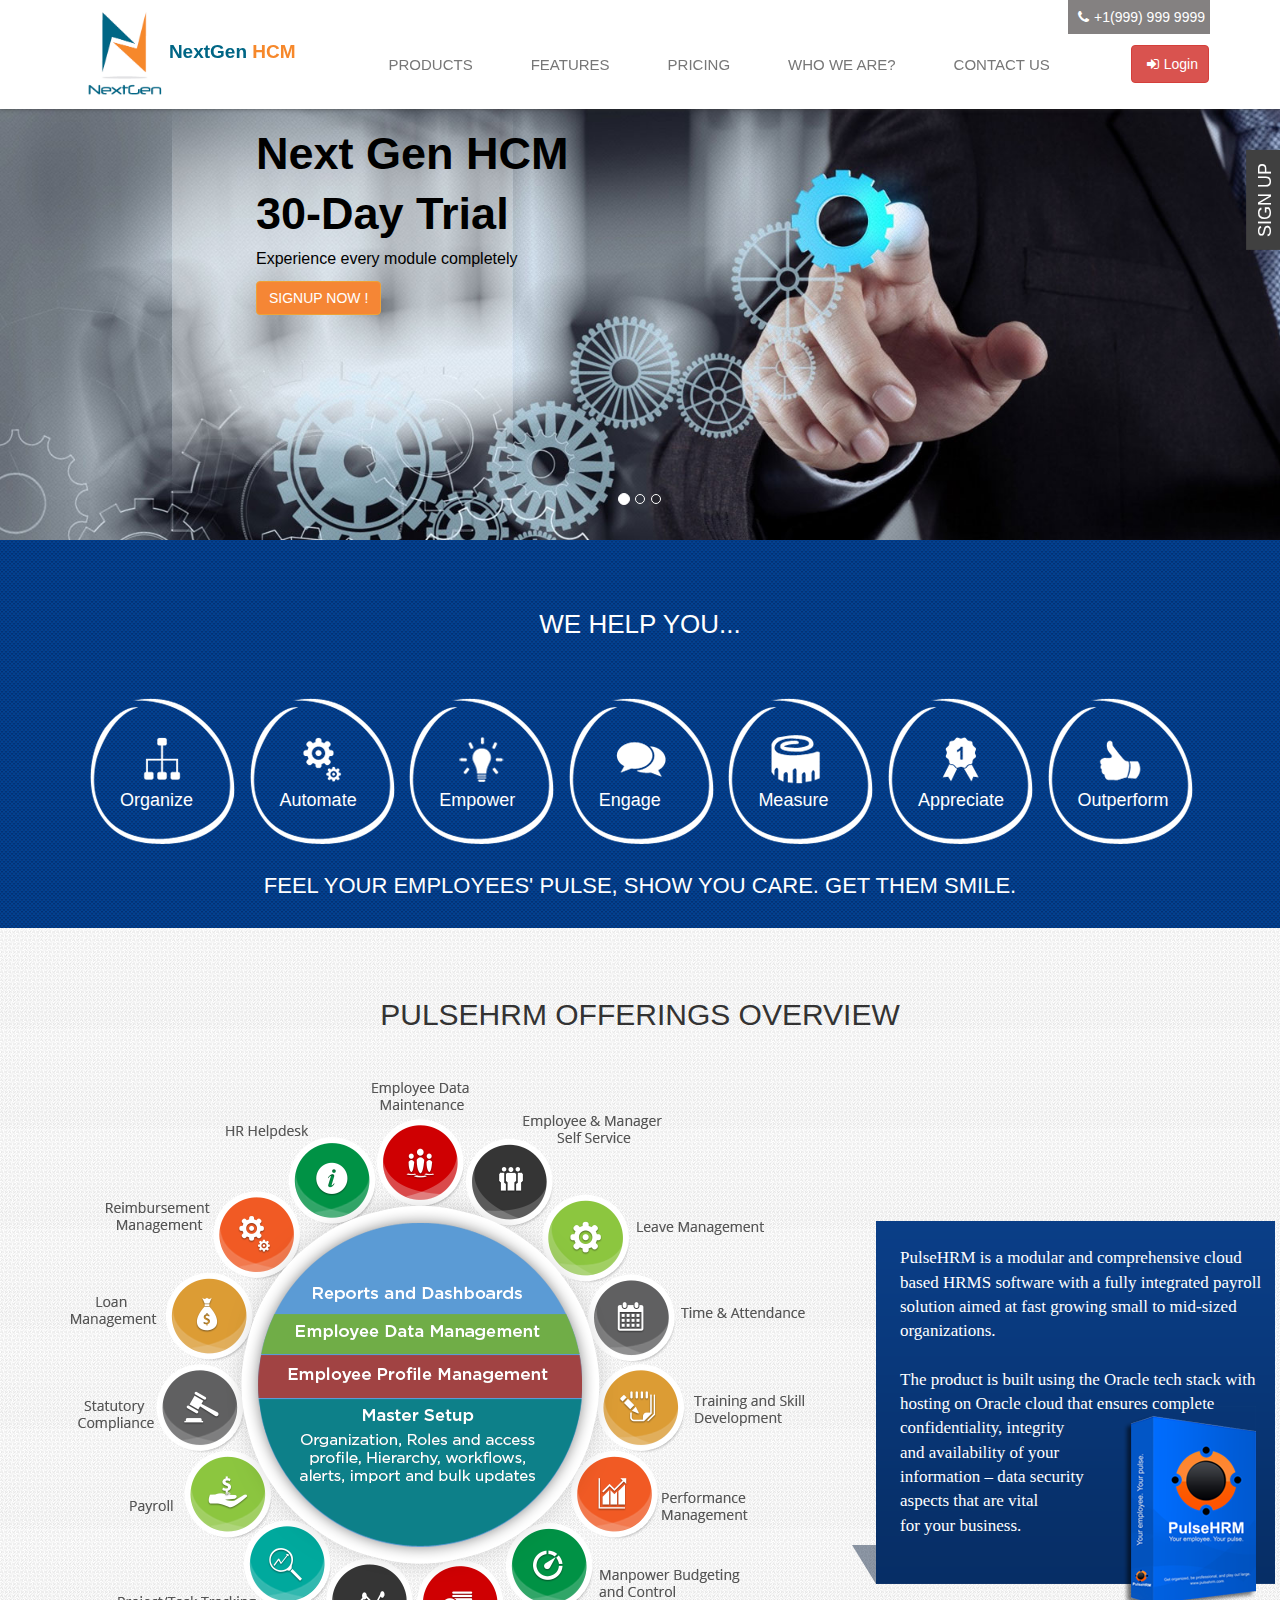
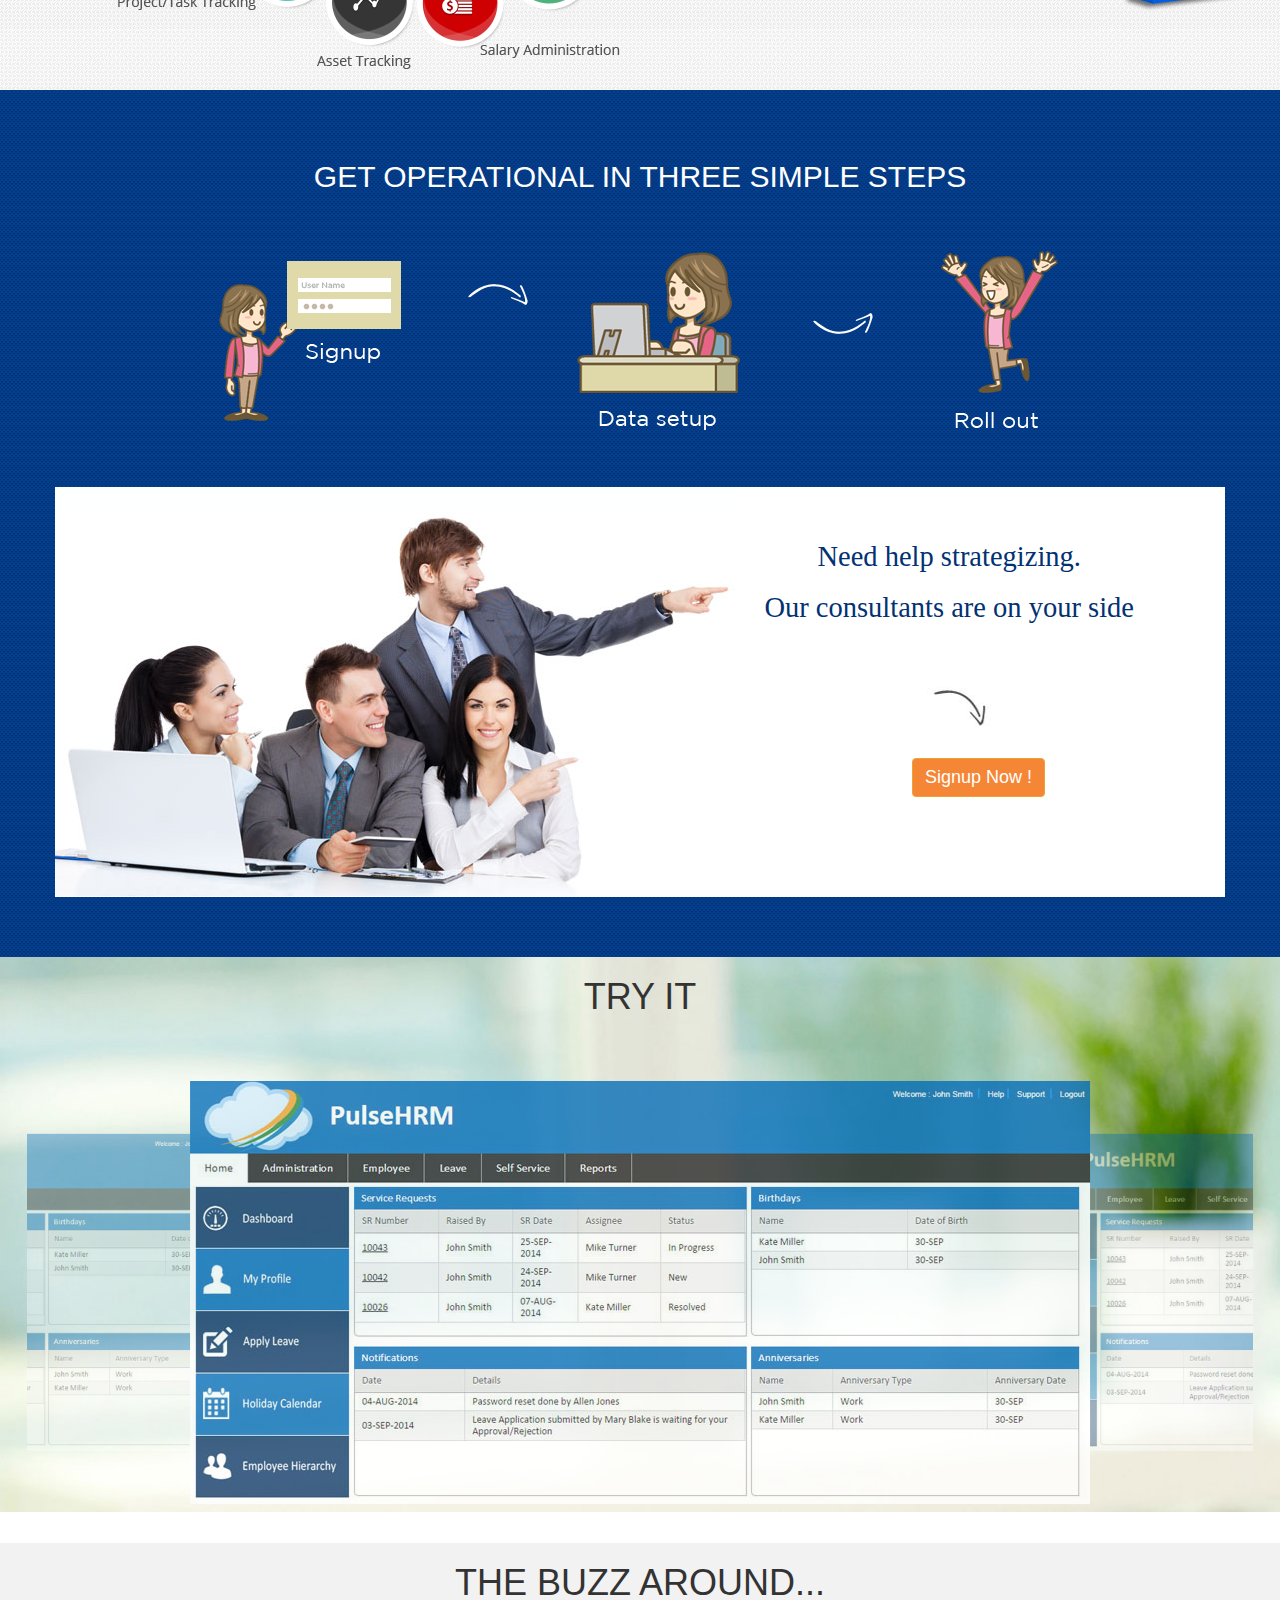
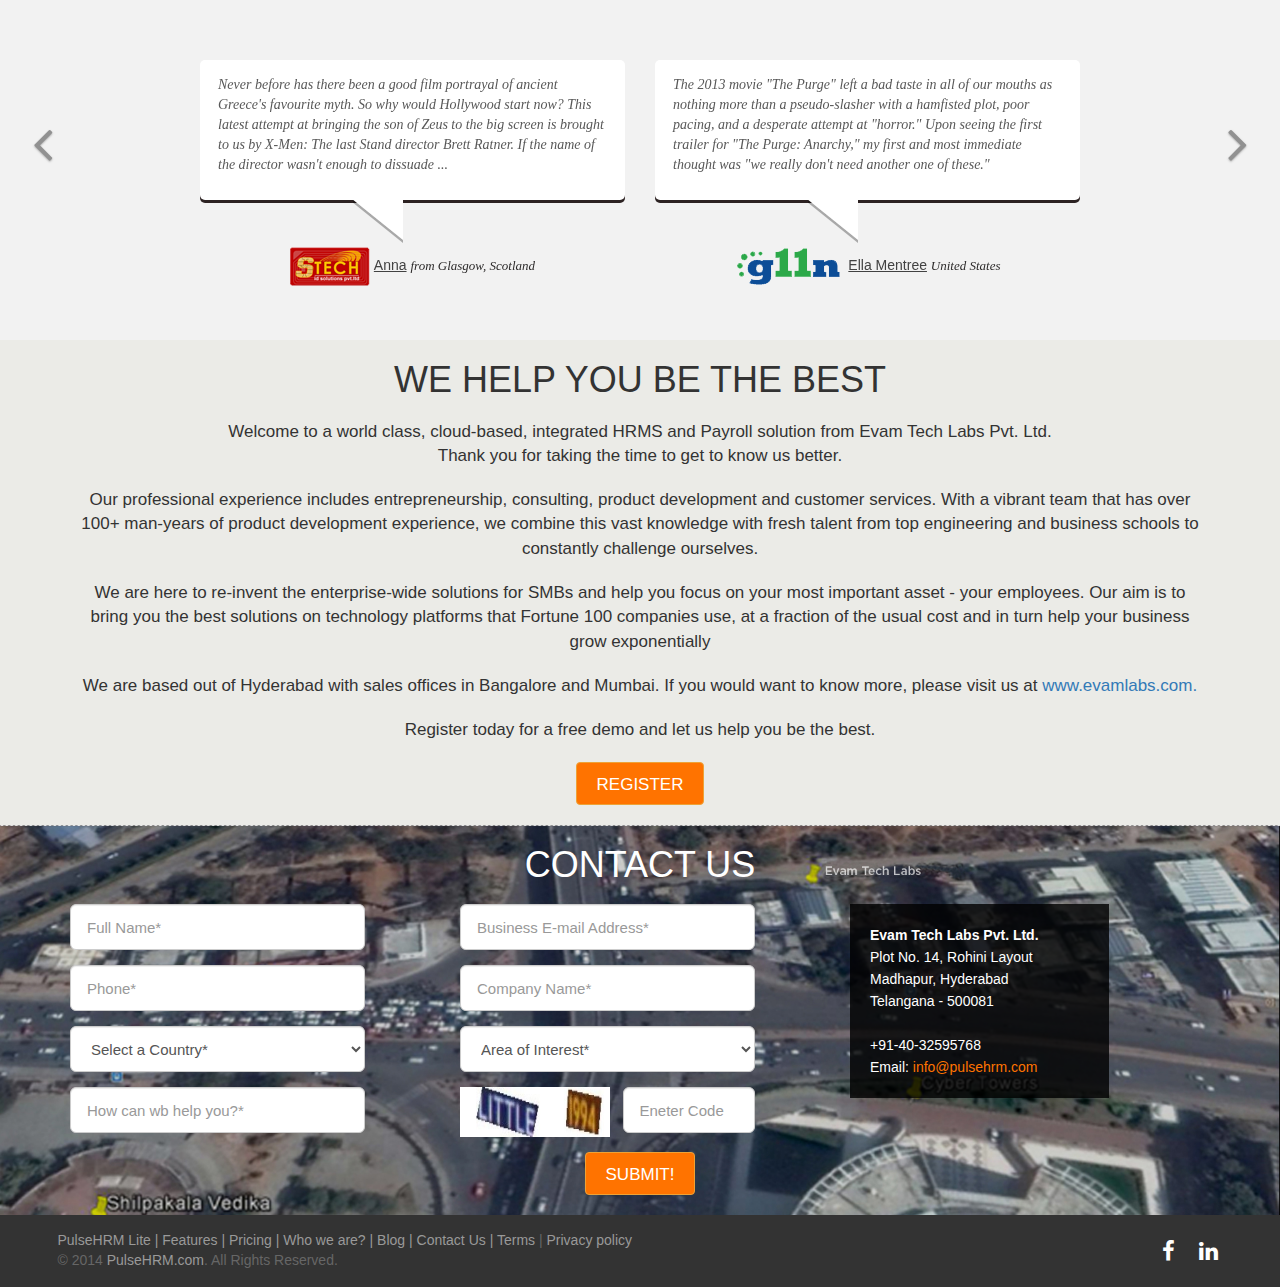
<file: NextgenHCM_final/NextgenHCM/assets/index.html>
<!doctype html>
<html>
<head>
<meta charset="utf-8">
 <meta name="viewport" content="width=550, initial-scale=1">
<title>Nextgen</title>
<link href="css/font-awesome.min.css" rel="stylesheet" type="text/css" >

<link href="css/bootstrap.min.css" rel="stylesheet" type="text/css" >

<link rel="stylesheet" href="css/jquery.flipster.min.css">
<link href="css/style.css" rel="stylesheet" type="text/css" >
<script src="js/jquery.min.js"></script>
<script src="js/bootstrap.min.js"></script>
<script src="js/jquery.flipster.min.js"></script>

</head>
<body>
	<header>
    	<div class="container">
        	<div class="row">
            	<div class="col-md-3 col-sm-12 col-xs-3">
                	<div class="logo hidden-xs">
                    	<img src="images/logo.png" alt="logo"> <span><span class="blue">NextGen</span><sapn class="orange"> HCM</span></span>
                    </div>
                </div>
                <div class="col-md-9 col-sm-12">
                <div class="phonenumber">
                	<p><span class="fa fa-phone"></span>+1(999) 999 9999</p>
                </div>
                <div class="clearfix"></div>
                <div class="row">
                	<div class="menu">
                    	<nav class="navbar navbar-default">
                              <div class="container-fluid">
                                <!-- Brand and toggle get grouped for better mobile display -->
                                <div class="navbar-header">
                                  <button type="button" class="navbar-toggle collapsed" data-toggle="collapse" data-target="#bs-example-navbar-collapse-1" aria-expanded="false">
                                    <span class="sr-only">Toggle navigation</span>
                                    <span class="icon-bar"></span>
                                    <span class="icon-bar"></span>
                                    <span class="icon-bar"></span>
                                  </button>
                                  <a class="navbar-brand visible-xs" href="#"><img src="images/logo.png" alt="logo"></a>
                                </div>
                            
                                <!-- Collect the nav links, forms, and other content for toggling -->
                                <div class="collapse navbar-collapse" id="bs-example-navbar-collapse-1">
                                  <ul class="nav navbar-nav">
                                    <li class=""><a href="#">Products <span class="sr-only">(current)</span></a></li>
                                    <li><a href="#">Features</a></li>
                                    <li><a href="#">Pricing</a></li>
                                    <li><a href="#">Who we are?</a></li>
                                     <li><a href="#">Contact Us</a></li>
                                  </ul>
                                  <button type="button" class="btn btn-danger pull-right hidden-xs"><span class="fa fa-sign-in"></span>Login</button>
                                  
                                </div><!-- /.navbar-collapse -->
                              </div><!-- /.container-fluid -->
							</nav>
                    </div>
                    </div>
                </div>
            </div>
        </div>
    </header>
    <div class="slider">
    	<div id="carousel-example-generic" class="carousel slide" data-ride="carousel">
  <!-- Indicators -->
          <ol class="carousel-indicators">
            <li data-target="#carousel-example-generic" data-slide-to="0" class="active"></li>
            <li data-target="#carousel-example-generic" data-slide-to="1"></li>
            <li data-target="#carousel-example-generic" data-slide-to="2"></li>
          </ol>
        
          <!-- Wrapper for slides -->
          <div class="carousel-inner" role="listbox">
            <div class="item active">
              <img src="images/slide_1.jpg" alt="...">
              <div class="carousel-caption">
                <h1>Next Gen <span>HCM</span></h1>
                <h1>30-Day Trial</h1>
                <p>Experience every module completely                       
</p>
					<button type="button" class="btn btn-warning pull-left">Signup Now !</button>
              </div>
            </div>
            <div class="item">
              <img src="images/slide_2.jpg" alt="...">
              <div class="carousel-caption">
               
              </div>
            </div>
            
          </div>
        
          <!-- Controls -->
           <!--<a class="left carousel-control" href="#carousel-example-generic" role="button" data-slide="prev">
            <span class="glyphicon glyphicon-chevron-left" aria-hidden="true"></span>
            <span class="sr-only">Previous</span>
          </a>
          <a class="right carousel-control" href="#carousel-example-generic" role="button" data-slide="next">
            <span class="glyphicon glyphicon-chevron-right" aria-hidden="true"></span>
            <span class="sr-only">Next</span>
          </a>-->
        </div>
    </div>
    <div class="help">
    	<div class="container-fluid">
        	<div class="row">
            	<h3 class="text-center">WE HELP YOU...</h3>
                <ul class="help_services">
                	<li>
                    	<div class="help_con help_width">
                        	<span>Organize</span>
                        </div>
                    </li>
                    <li>
                    	<div class="help_aut help_width">
                        	<span>Automate</span>
                        </div>
                    </li>
                    <li>
                    	<div class="help_emp help_width">
                        	<span>Empower</span>
                        </div>
                    </li>
                    <li>
                    	<div class="help_eng help_width">
                        	<span>Engage</span>
                        </div>
                    </li>
                    <li>
                    	<div class="help_mea help_width">
                        	<span>Measure</span>
                        </div>
                    </li>
                    <li>
                    	<div class="help_app help_width">
                        	<span>Appreciate</span>
                        </div>
                    </li>
                    <li>
                    	<div class="help_out help_width">
                        	<span>Outperform</span>
                        </div>
                    </li>
                </ul>
                <h4 class="text-center feel">Feel your employees' pulse, show you care. Get them Smile.</h4>
            </div>
        </div>
    </div>
    <div class="chart">
    	<div class="container">
        	<div class="row">
            <h2 class="text-center">PULSEHRM OFFERINGS OVERVIEW</h2>
            	<div class="col-md-6 col-lg-8 col-sm-12">
                	<div class="chart_img">
                    	<img src="images/offering_vewimg.png" alt="chart image" class="img-responsive">
                    </div>
                </div>
                <div class="col-lg-4 col-sm-6 col-sm-12">
                	<div class="blue_bg">
                    	<p> PulseHRM is a modular and comprehensive cloud based HRMS software with a fully integrated
                        payroll solution aimed at fast growing small to mid-sized organizations. <br>
                        <br>
                        The product is built using the Oracle tech stack with hosting on Oracle cloud that ensures complete confidentiality, integrity <br>
                        and availability of your <br>
                        information – data security <br>
                        aspects that are vital <br>
                        for your business.
                    </p>
                        
                        
                    	
                    </div>
                </div>
            </div>
        </div>
    </div>
    <div class="steps">
    	<div class="container">
        	<div class="row">
            	<h2 class="text-center">GET OPERATIONAL IN THREE SIMPLE STEPS
</h2>
				<img src="images/signup_steps.png" class="center-block img-responsive" alt="sign up">
                <div class="guide">
                <img src="images/need_steps.jpg" alt="step" class="img-responsive center-block ">
                	<div class="guidtext">
                    <p class="text-center">Need help strategizing.</p>
<p class="text-center">Our consultants are on your side</p></div>
					<button type="button" class="btn btn-warning btn_fixed center-block">Signup Now !</button>
				</div>
            </div>
        </div>
    </div>
    <div class="Filiper_slider">
    	<div class="container">
        	<div class="row">
            <h1 class="text-center">try it</h1>
            <article id="demo-default" class="demo">
            
            	<div id="coverflow">
                
        <ul class="flip-items">
            <li data-flip-title="Red">
                <img src="images/1_@.jpg">
            </li>
            <li data-flip-title="Razzmatazz" data-flip-category="Purples">
                <img src="images/2.jpg">
             </li>
            <li data-flip-title="Deep Lilac" data-flip-category="Purples">
                <img src="images/3.jpg">
            </li>
            <li data-flip-title="Daisy Bush" data-flip-category="Purples">
                <img src="images/2.jpg">
            </li>
            <li data-flip-title="Cerulean Blue" data-flip-category="Blues">
                <img src="images/2.jpg">
            </li>
            <li data-flip-title="Dodger Blue" data-flip-category="Blues">
                <img src="images/2.jpg">
            </li>
            <li data-flip-title="Cyan" data-flip-category="Blues">
                <img src="images/2.jpg">
            </li>
            <li data-flip-title="Robin's Egg" data-flip-category="Blues">
                <img src="images/2.jpg">
            </li>
            <li data-flip-title="Deep Sea" data-flip-category="Greens">
                <img src="images/2.jpg">
            </li>
            <li data-flip-title="Apple" data-flip-category="Greens">
                <img src="images/2.jpg">
            </li>
        </ul>
    </div>
    </article>
            </div>
        </div>
    </div>
    <div class="testimonial">
    	
            		<div class="carousel-reviews broun-block">
    <div class="container">
        <div class="row">
        <h1 class="text-center">THE BUZZ AROUND...</h1>
            <div id="carousel-reviews" class="carousel slide" data-ride="carousel">
            
                <div class="carousel-inner">
                    <div class="item active">
                	    <div class="col-md-6 col-sm-6">
        				    <div class="block-text rel zmin">
						        
							    
						        <p>Never before has there been a good film portrayal of ancient Greece's favourite myth. So why would Hollywood start now? This latest attempt at bringing the son of Zeus to the big screen is brought to us by X-Men: The last Stand director Brett Ratner. If the name of the director wasn't enough to dissuade ...</p>
							    <ins class="ab zmin sprite sprite-i-triangle block"></ins>
					        </div>
							<div class="person-text rel">
				                <img alt="" src="images/stech_logo.png">
								<a title="" href="#">Anna</a>
								<i>from Glasgow, Scotland</i>
							</div>
						</div>
            			<div class="col-md-6 col-sm-6 hidden-xs">
						    <div class="block-text rel zmin">
						        
							    
        						<p>The 2013 movie "The Purge" left a bad taste in all of our mouths as nothing more than a pseudo-slasher with a hamfisted plot, poor pacing, and a desperate attempt at "horror." Upon seeing the first trailer for "The Purge: Anarchy," my first and most immediate thought was "we really don't need another one of these."  </p>
					            <ins class="ab zmin sprite sprite-i-triangle block"></ins>
				            </div>
							<div class="person-text rel">
				                <img alt="" src="images/g11n_logo.png">
						        <a title="" href="#">Ella Mentree</a>
								<i>United States</i>
							</div>
						</div>
						
                    </div>
                    <div class="item">
                        <div class="col-md-6 col-sm-6">
        				    <div class="block-text rel zmin">
						       							    
						        <p>Never before has there been a good film portrayal of ancient Greece's favourite myth. So why would Hollywood start now? This latest attempt at bringing the son of Zeus to the big screen is brought to us by X-Men: The last Stand director Brett Ratner. If the name of the director wasn't enough to dissuade ...</p>
							    <ins class="ab zmin sprite sprite-i-triangle block"></ins>
					        </div>
							<div class="person-text rel">
								 <img alt="" src="images/g11n_logo.png">
								<a title="" href="#">Anna</a>
								<i>from Glasgow, Scotland</i>
							</div>
						</div>
            			<div class="col-md-6 col-sm-6 hidden-xs">
						    <div class="block-text rel zmin">
						        
							    
        						<p>The 2013 movie "The Purge" left a bad taste in all of our mouths as nothing more than a pseudo-slasher with a hamfisted plot, poor pacing, and a desperate attempt at "horror." Upon seeing the first trailer for "The Purge: Anarchy," my first and most immediate thought was "we really don't need another one of these."  </p>
					            <ins class="ab zmin sprite sprite-i-triangle block"></ins>
				            </div>
							<div class="person-text rel">
								 <img alt="" src="images/g11n_logo.png">
						        <a title="" href="#">Ella Mentree</a>
								<i>United States</i>
							</div>
						</div>
						
                    </div>
                                        
                </div>
                <a class="left carousel-control" href="#carousel-reviews" role="button" data-slide="prev">
                    <span class="fa fa-angle-left"></span>
                </a>
                <a class="right carousel-control" href="#carousel-reviews" role="button" data-slide="next">
                    <span class="fa fa-angle-right"></span>
                </a>
            </div>
        </div>
    </div>
</div>
            
    </div>
    <div class="thebest">
    	<div class="container">
        	<div class="row">
            <div class="text">
            	<h1 class="text-center">WE HELP YOU BE THE BEST</h1>
                <p class="text-center">Welcome to a world class, cloud-based, integrated HRMS and Payroll solution from Evam Tech Labs Pvt. Ltd.</p>
                <p class="text-center">Thank you for taking the time to get to know us better.
</p>
</div>
<div class="text">
	<p class="text">Our professional experience includes entrepreneurship, consulting, product development and customer services. With a vibrant team that has over 100+ man-years of product development experience, we combine this vast knowledge with fresh talent from top engineering and business schools to constantly challenge ourselves.
</p>
</div>
<div class="text">
	<p class="text">We are here to re-invent the enterprise-wide solutions for SMBs and help you focus on your most important asset - your employees. Our aim is to bring you the best solutions on technology platforms that Fortune 100 companies use, at a fraction of the usual cost and in turn help your business grow exponentially
</p>

</div>
<div class="text">
	<p class="text-center">We are based out of Hyderabad with sales offices in Bangalore and Mumbai. If you would want to know more, please visit us at <a href="#">www.evamlabs.com.</a></p>
</div>
<div class="text">
	<p class="text-center">Register today for a free demo and let us help you be the best.

</p>
</div>
	<div class="align text-center">
    	<button type="button" class="btn btn-warning">Register</button>
    </div>
            </div>
        </div>
    </div>
    <div class="contact">
    	<div class="container">
        	<div class="row">
            <h1 class="text-center">CONTACT US</h1>
            	<div class="col-sm-4">
                	<div class="form_cont">
                    	<form class="form-horizontal">
                              <div class="form-group form-group-lg">
                                
                                <div class="col-sm-10">
                                  <input class="form-control" type="text" id="formGroupInputLarge" placeholder="Full Name*">
                                </div>
                              </div>
                              <div class="form-group form-group-lg">
                               
                                <div class="col-sm-10">
                                  <input class="form-control" type="text" id="formGroupInputSmall" placeholder="Phone*">
                                </div>
                              </div>
                              
                              <div class="form-group form-group-lg">
                               
                                <div class="col-sm-10">
                                  <select class="form-control">
                                      <option>Select a Country*</option>
                                      <option>2</option>
                                      <option>3</option>
                                      <option>4</option>
                                      <option>5</option>
                                    </select>
                                </div>
                              </div>
                              <div class="form-group form-group-lg">
                               
                                <div class="col-sm-10">
                                  <input class="form-control" type="text" id="formGroupInputSmall" placeholder="How can wb help you?*">
                                </div>
                              </div>
						</form>
                    </div>
                </div>
                <div class="col-sm-4">
                	<div class="form_cont">
                    	<form class="form-horizontal">
                              <div class="form-group form-group-lg">
                                
                                <div class="col-sm-10">
                                  <input class="form-control" type="text" id="formGroupInputLarge" placeholder="Business E-mail Address*">
                                </div>
                              </div>
                              <div class="form-group form-group-lg">
                               
                                <div class="col-sm-10">
                                  <input class="form-control" type="text" id="formGroupInputSmall" placeholder="Company Name*">
                                </div>
                              </div>
                              
                              <div class="form-group form-group-lg">
                               
                                <div class="col-sm-10">
                                  <select class="form-control">
                                      <option>Area of Interest*</option>
                                      <option>2</option>
                                      <option>3</option>
                                      <option>4</option>
                                      <option>5</option>
                                    </select>
                                </div>
                              </div>
                              <div class="form-group form-group-lg">
                               
                                <div class="col-sm-5">
                                  <img src="images/image.jpg"  class="code" alt="code">
                                </div>
                                <div class="col-sm-5">
                                  <input class="form-control" type="text" id="formGroupInputSmall" placeholder="Eneter Code">
                                </div>
                              </div>
						</form>
                    </div>
                </div>
                <div class="col-sm-4">
                	<p class="contact_add">
                        <strong>Evam Tech Labs Pvt. Ltd. </strong> <br>
                        Plot No. 14, Rohini Layout<br>
                        Madhapur, Hyderabad<br>
                        Telangana - 500081<br><br>
                        +91-40-32595768<br>
                        Email: <a href="mailto:info@pulsehrm.com" style="color:#ff7400">info@pulsehrm.com</a>
                    </p>
                </div>
                <div class="clearfix"></div>
                <div class="align text-center">
    	<button type="button" class="btn btn-warning">Submit!</button>
    </div>
            </div>
        </div>
    </div>
    <div class="footer">
    	<div class="container">
        	<div class="row">
            	<nav class="pull-left" >
                	<a href="#">PulseHRM Lite | </a> <a href="#">Features |</a> <a href="#">Pricing |</a> <a href="#">Who we are? |</a>  <a href="#">Blog | </a> <a href="#">Contact Us |</a>  <a href="#">Terms</a> | <a href="#">Privacy policy</a><br>
                    © 2014 <a target="_blank" href="#" title="">PulseHRM.com</a>. All Rights Reserved.
                </nav>
                <div class="pull-right">
                	<div class="social">
                    	<a href="#" target="_blank"><i class="fa fa-facebook"></i> </a>
                    <a href="#" class="socialmedia_icons" target="_blank"><i class="fa fa-linkedin"></i></a>
                    </div>
                </div>
            </div>
        </div>
    </div>
    <div class="col-sm-4">
        <div class="signup">
        <h2 class="text-center">Sign up Now!</h2>
        <div id="fpi_title" class="rotate fpi_title"><h2>SIGN UP</h2></div>
        		<form class="fix">
                
                      <div class="form-group">
                        
                        <input type="email" class="form-control" id="exampleInputEmail1" placeholder="Full Name">
                      </div>
                      <div class="form-group">
                        
                        <input type="password" class="form-control" id="exampleInputPassword1" placeholder="Password">
                      </div>
                       <div class="form-group">
                        
                        <input type="email" class="form-control" id="exampleInputEmail1" placeholder="Email">
                      </div>
                      <div class="form-group">
                        
                        <input type="password" class="form-control" id="exampleInputPassword1" placeholder="Password">
                      </div>
                       <div class="form-group">
                        
                        <select class="form-control">
                          <option>1</option>
                          <option>2</option>
                          <option>3</option>
                          <option>4</option>
                          <option>5</option>
                        </select>
                      </div>
                      <div class="form-group">
                        
                        <select class="form-control">
                              <option>1</option>
                              <option>2</option>
                              <option>3</option>
                              <option>4</option>
                              <option>5</option>
                            </select>
                      </div>
                       <div class="form-group">
                        
                        <select class="form-control">
                              <option>1</option>
                              <option>2</option>
                              <option>3</option>
                              <option>4</option>
                              <option>5</option>
                            </select>
                      </div>
                      <div class="checkbox">
      <label>
        <input type="checkbox"> I agree to User Agreement
      </label>
    </div>
 				<button type="submit" class="btn btn-danger">Submit</button>
				</form>
        </div>
    </div>
<script>
    var coverflow = $("#coverflow").flipster({
        style: 'flat',
        spacing: -0.25
    });
</script>
<script>
$(window).scroll(function(){
    if ($(window).scrollTop() >= 70) {
       $('header').addClass('fixed-header');
    }
    else {
       $('header').removeClass('fixed-header');
    }
});
</script>
<script>
$(document).ready(function() {
    $("#fpi_title").click(function(){
		$(".signup").toggleClass("show");
		
});
});
</script>
</body>
</html>
</file>
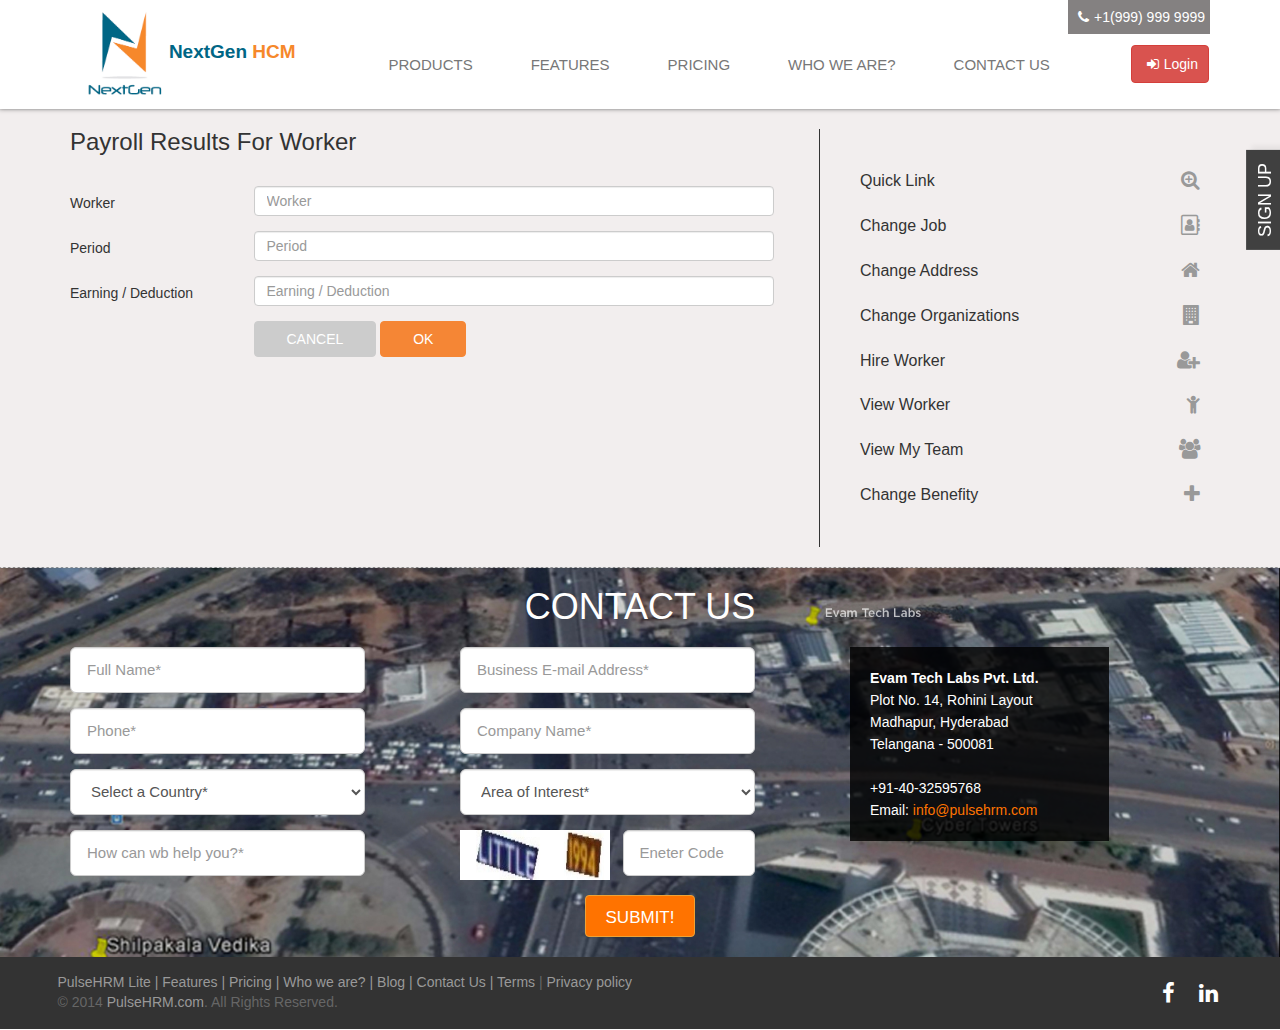
<file: NextgenHCM_final/NextgenHCM/assets/page10.html>
<!doctype html>
<html>
<head>
<meta charset="utf-8">
 <meta name="viewport" content="width=550, initial-scale=1">
<title>Nextgen</title>
<link href="css/font-awesome.min.css" rel="stylesheet" type="text/css" >

<link href="css/bootstrap.min.css" rel="stylesheet" type="text/css" >

<link rel="stylesheet" href="css/jquery.flipster.min.css">
<link href="css/style.css" rel="stylesheet" type="text/css" >
<script src="js/jquery.min.js"></script>
<script src="js/bootstrap.min.js"></script>
<script src="js/jquery.flipster.min.js"></script>

</head>
<body>
	<header>
    	<div class="container">
        	<div class="row">
            	<div class="col-md-3 col-sm-12 col-xs-3">
                	<div class="logo hidden-xs">
                    	<img src="images/logo.png" alt="logo"> <span><span class="blue">NextGen</span><sapn class="orange"> HCM</span></span>
                    </div>
                </div>
                <div class="col-md-9 col-sm-12">
                <div class="phonenumber">
                	<p><span class="fa fa-phone"></span>+1(999) 999 9999</p>
                </div>
                <div class="clearfix"></div>
                <div class="row">
                	<div class="menu">
                    	<nav class="navbar navbar-default">
                              <div class="container-fluid">
                                <!-- Brand and toggle get grouped for better mobile display -->
                                <div class="navbar-header">
                                  <button type="button" class="navbar-toggle collapsed" data-toggle="collapse" data-target="#bs-example-navbar-collapse-1" aria-expanded="false">
                                    <span class="sr-only">Toggle navigation</span>
                                    <span class="icon-bar"></span>
                                    <span class="icon-bar"></span>
                                    <span class="icon-bar"></span>
                                  </button>
                                  <a class="navbar-brand visible-xs" href="#"><img src="images/logo.png" alt="logo"></a>
                                </div>
                            
                                <!-- Collect the nav links, forms, and other content for toggling -->
                                <div class="collapse navbar-collapse" id="bs-example-navbar-collapse-1">
                                  <ul class="nav navbar-nav">
                                    <li class=""><a href="#">Products <span class="sr-only">(current)</span></a></li>
                                    <li><a href="#">Features</a></li>
                                    <li><a href="#">Pricing</a></li>
                                    <li><a href="#">Who we are?</a></li>
                                     <li><a href="#">Contact Us</a></li>
                                  </ul>
                                  <button type="button" class="btn btn-danger pull-right hidden-xs"><span class="fa fa-sign-in"></span>Login</button>
                                  
                                </div><!-- /.navbar-collapse -->
                              </div><!-- /.container-fluid -->
							</nav>
                    </div>
                    </div>
                </div>
            </div>
        </div>
    </header>
    
    <div class="form_payroll">
    	<div class="container">
        	<div class="row">
            	<div class="col-sm-8">
                	<div class="payroll">
                    	<h3 class="text-left">Payroll Results For Worker</h3>
                        <form class="form-horizontal">
                          <div class="form-group">
                            <label for="inputEmail3" class="col-sm-3 control-label">Worker</label>
                            <div class="col-sm-9">
                              <input type="email" class="form-control" id="inputEmail3" placeholder="Worker">
                            </div>
                          </div>
                          <div class="form-group">
                            <label for="inputPassword3" class="col-sm-3 control-label">Period</label>
                            <div class="col-sm-9">
                              <input type="email" class="form-control" id="inputEmail3" placeholder="Period">
                            
                            </div>
                          </div>
                           <div class="form-group">
                            <label for="inputEmail3" class="col-sm-3 control-label">Earning / Deduction</label>
                            <div class="col-sm-9">
                              <input type="email" class="form-control" id="inputEmail3" placeholder="Earning / Deduction">
                            </div>
                          </div>
                          
                          
                           
                          
                          
                          <div class="form-group">
                            <div class="col-sm-offset-3 col-sm-10">
                              <button type="submit" class="btn btn-default">Cancel</button>
                              <button type="submit" class="btn btn-info">Ok</button>
                            </div>
                          </div>
						</form>
                        
                    </div>
                </div>
                <div class="col-sm-4">
                	<div class="user_menu">
                    	<ul>
                        	<li><a href="#">Quick Link <span class="fa fa-search-plus pull-right"></span></a></li>
                            <li><a href="#">Change Job <span class="fa fa-address-book-o pull-right"></span></a></li>
                            <li><a href="#">Change Address <span class="fa fa-home pull-right"></span></a></li>
                            <li><a href="#">Change Organizations <span class="fa fa-building pull-right"></span></a></li>
                            <li><a href="#">Hire Worker <span class="fa fa-user-plus  pull-right"></span></a></li>
                            <li><a href="#">View Worker <span class="fa fa-child pull-right"></span></a></li>
                            <li><a href="#">View My Team <span class="fa fa-users  pull-right"></span></a></li>
                            <li><a href="#">Change Benefity <span class="fa fa-plus pull-right"></span></a></li>
                        </ul>
                    </div>
                </div>
            </div>
        </div>
    </div>
    
    
    
    
    
    
    <div class="contact">
    	<div class="container">
        	<div class="row">
            <h1 class="text-center">CONTACT US</h1>
            	<div class="col-sm-4">
                	<div class="form_cont">
                    	<form class="form-horizontal">
                              <div class="form-group form-group-lg">
                                
                                <div class="col-sm-10">
                                  <input class="form-control" type="text" id="formGroupInputLarge" placeholder="Full Name*">
                                </div>
                              </div>
                              <div class="form-group form-group-lg">
                               
                                <div class="col-sm-10">
                                  <input class="form-control" type="text" id="formGroupInputSmall" placeholder="Phone*">
                                </div>
                              </div>
                              
                              <div class="form-group form-group-lg">
                               
                                <div class="col-sm-10">
                                  <select class="form-control">
                                      <option>Select a Country*</option>
                                      <option>2</option>
                                      <option>3</option>
                                      <option>4</option>
                                      <option>5</option>
                                    </select>
                                </div>
                              </div>
                              <div class="form-group form-group-lg">
                               
                                <div class="col-sm-10">
                                  <input class="form-control" type="text" id="formGroupInputSmall" placeholder="How can wb help you?*">
                                </div>
                              </div>
						</form>
                    </div>
                </div>
                <div class="col-sm-4">
                	<div class="form_cont">
                    	<form class="form-horizontal">
                              <div class="form-group form-group-lg">
                                
                                <div class="col-sm-10">
                                  <input class="form-control" type="text" id="formGroupInputLarge" placeholder="Business E-mail Address*">
                                </div>
                              </div>
                              <div class="form-group form-group-lg">
                               
                                <div class="col-sm-10">
                                  <input class="form-control" type="text" id="formGroupInputSmall" placeholder="Company Name*">
                                </div>
                              </div>
                              
                              <div class="form-group form-group-lg">
                               
                                <div class="col-sm-10">
                                  <select class="form-control">
                                      <option>Area of Interest*</option>
                                      <option>2</option>
                                      <option>3</option>
                                      <option>4</option>
                                      <option>5</option>
                                    </select>
                                </div>
                              </div>
                              <div class="form-group form-group-lg">
                               
                                <div class="col-sm-5">
                                  <img src="images/image.jpg"  class="code" alt="code">
                                </div>
                                <div class="col-sm-5">
                                  <input class="form-control" type="text" id="formGroupInputSmall" placeholder="Eneter Code">
                                </div>
                              </div>
						</form>
                    </div>
                </div>
                <div class="col-sm-4">
                	<p class="contact_add">
                        <strong>Evam Tech Labs Pvt. Ltd. </strong> <br>
                        Plot No. 14, Rohini Layout<br>
                        Madhapur, Hyderabad<br>
                        Telangana - 500081<br><br>
                        +91-40-32595768<br>
                        Email: <a href="mailto:info@pulsehrm.com" style="color:#ff7400">info@pulsehrm.com</a>
                    </p>
                </div>
                <div class="clearfix"></div>
                <div class="align text-center">
    	<button type="button" class="btn btn-warning">Submit!</button>
    </div>
            </div>
        </div>
    </div>
    <div class="footer">
    	<div class="container">
        	<div class="row">
            	<nav class="pull-left" >
                	<a href="#">PulseHRM Lite | </a> <a href="#">Features |</a> <a href="#">Pricing |</a> <a href="#">Who we are? |</a>  <a href="#">Blog | </a> <a href="#">Contact Us |</a>  <a href="#">Terms</a> | <a href="#">Privacy policy</a><br>
                    © 2014 <a target="_blank" href="#" title="">PulseHRM.com</a>. All Rights Reserved.
                </nav>
                <div class="pull-right">
                	<div class="social">
                    	<a href="#" target="_blank"><i class="fa fa-facebook"></i> </a>
                    <a href="#" class="socialmedia_icons" target="_blank"><i class="fa fa-linkedin"></i></a>
                    </div>
                </div>
            </div>
        </div>
    </div>
    <div class="col-sm-4">
        <div class="signup">
        <h2 class="text-center">Sign up Now!</h2>
        <div id="fpi_title" class="rotate fpi_title"><h2>SIGN UP</h2></div>
        		<form class="fix">
                
                      <div class="form-group">
                        
                        <input type="email" class="form-control" id="exampleInputEmail1" placeholder="Full Name">
                      </div>
                      <div class="form-group">
                        
                        <input type="password" class="form-control" id="exampleInputPassword1" placeholder="Password">
                      </div>
                       <div class="form-group">
                        
                        <input type="email" class="form-control" id="exampleInputEmail1" placeholder="Email">
                      </div>
                      <div class="form-group">
                        
                        <input type="password" class="form-control" id="exampleInputPassword1" placeholder="Password">
                      </div>
                       <div class="form-group">
                        
                        <select class="form-control">
                          <option>1</option>
                          <option>2</option>
                          <option>3</option>
                          <option>4</option>
                          <option>5</option>
                        </select>
                      </div>
                      <div class="form-group">
                        
                        <select class="form-control">
                              <option>1</option>
                              <option>2</option>
                              <option>3</option>
                              <option>4</option>
                              <option>5</option>
                            </select>
                      </div>
                       <div class="form-group">
                        
                        <select class="form-control">
                              <option>1</option>
                              <option>2</option>
                              <option>3</option>
                              <option>4</option>
                              <option>5</option>
                            </select>
                      </div>
                      <div class="checkbox">
      <label>
        <input type="checkbox"> I agree to User Agreement
      </label>
    </div>
 				<button type="submit" class="btn btn-danger">Submit</button>
				</form>
        </div>
    </div>
<script>
    var coverflow = $("#coverflow").flipster({
        style: 'flat',
        spacing: -0.25
    });
</script>
<script>
$(window).scroll(function(){
    if ($(window).scrollTop() >= 70) {
       $('header').addClass('fixed-header');
    }
    else {
       $('header').removeClass('fixed-header');
    }
});
</script>
<script>
$(document).ready(function() {
    $("#fpi_title").click(function(){
		$(".signup").toggleClass("show");
		
});
});
</script>
</body>
</html>
</file>
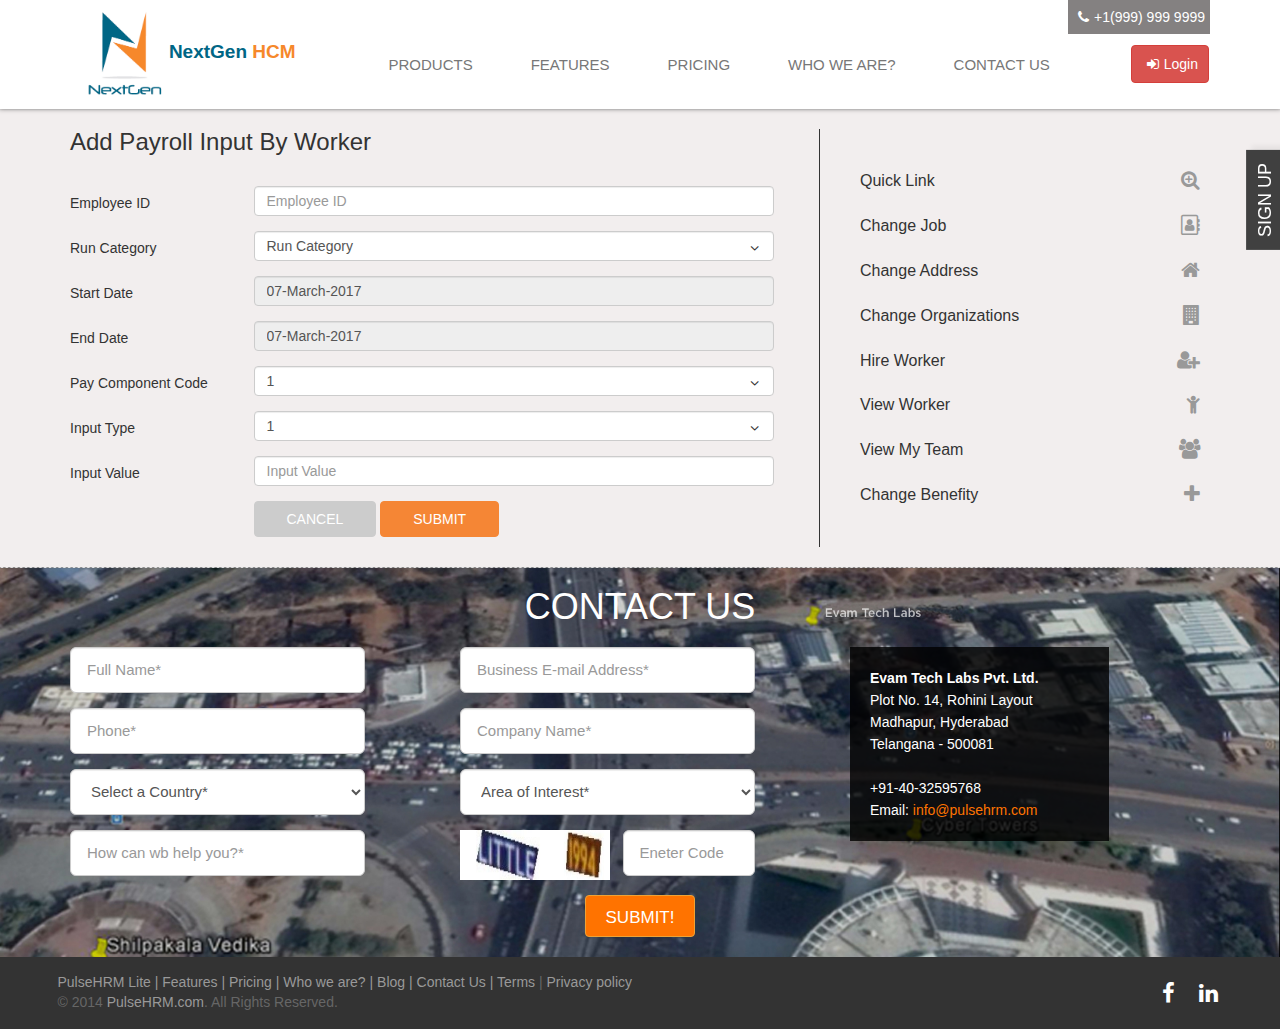
<file: NextgenHCM_final/NextgenHCM/assets/page2.html>
<!doctype html>
<html>
<head>
<meta charset="utf-8">
 <meta name="viewport" content="width=550, initial-scale=1">
<title>Nextgen</title>
<link href="css/font-awesome.min.css" rel="stylesheet" type="text/css" >

<link href="css/bootstrap.min.css" rel="stylesheet" type="text/css" >
<link href="css/bootstrap-datetimepicker.min.css" rel="stylesheet" type="text/css" >
<link rel="stylesheet" href="css/jquery.flipster.min.css">
<link href="css/style.css" rel="stylesheet" type="text/css" >
<script src="js/jquery.min.js"></script>
<script src="js/bootstrap.min.js"></script>
<script src="js/jquery.flipster.min.js"></script>
<script src="js/bootstrap-datetimepicker.min.js"></script>
</head>
<body>
	<header>
    	<div class="container">
        	<div class="row">
            	<div class="col-md-3 col-sm-12 col-xs-3">
                	<div class="logo hidden-xs">
                    	<img src="images/logo.png" alt="logo"> <span><span class="blue">NextGen</span><sapn class="orange"> HCM</span></span>
                    </div>
                </div>
                <div class="col-md-9 col-sm-12">
                <div class="phonenumber">
                	<p><span class="fa fa-phone"></span>+1(999) 999 9999</p>
                </div>
                <div class="clearfix"></div>
                <div class="row">
                	<div class="menu">
                    	<nav class="navbar navbar-default">
                              <div class="container-fluid">
                                <!-- Brand and toggle get grouped for better mobile display -->
                                <div class="navbar-header">
                                  <button type="button" class="navbar-toggle collapsed" data-toggle="collapse" data-target="#bs-example-navbar-collapse-1" aria-expanded="false">
                                    <span class="sr-only">Toggle navigation</span>
                                    <span class="icon-bar"></span>
                                    <span class="icon-bar"></span>
                                    <span class="icon-bar"></span>
                                  </button>
                                  <a class="navbar-brand visible-xs" href="#"><img src="images/logo.png" alt="logo"></a>
                                </div>
                            
                                <!-- Collect the nav links, forms, and other content for toggling -->
                                <div class="collapse navbar-collapse" id="bs-example-navbar-collapse-1">
                                  <ul class="nav navbar-nav">
                                    <li class=""><a href="#">Products <span class="sr-only">(current)</span></a></li>
                                    <li><a href="#">Features</a></li>
                                    <li><a href="#">Pricing</a></li>
                                    <li><a href="#">Who we are?</a></li>
                                     <li><a href="#">Contact Us</a></li>
                                  </ul>
                                  <button type="button" class="btn btn-danger pull-right hidden-xs"><span class="fa fa-sign-in"></span>Login</button>
                                  
                                </div><!-- /.navbar-collapse -->
                              </div><!-- /.container-fluid -->
							</nav>
                    </div>
                    </div>
                </div>
            </div>
        </div>
    </header>
    
    <div class="form_payroll">
    	<div class="container">
        	<div class="row">
            	<div class="col-sm-8">
                	<div class="payroll">
                    	<h3 class="text-left">Add Payroll Input By Worker</h3>
                        <form class="form-horizontal">
                          <div class="form-group">
                            <label for="inputEmail3" class="col-sm-3 control-label">Employee ID</label>
                            <div class="col-sm-9">
                              <input type="email" class="form-control" id="inputEmail3" placeholder="Employee ID">
                            </div>
                          </div>
                          <div class="form-group">
                            <label for="inputPassword3" class="col-sm-3 control-label">Run Category</label>
                            <div class="col-sm-9">
                              <select class="form-control">
                              <option>Run Category</option>
                              <option>2</option>
                              <option>3</option>
                              <option>4</option>
                              <option>5</option>
                            </select>
                            <span class="fa fa-angle-down arrow"></span>
                            </div>
                          </div>
                           <div class="form-group">
                            <label for="inputEmail3" class="col-sm-3 control-label">Start Date</label>
                            <div class="col-sm-9">
                            <input size="16" type="text" value="07-March-2017" readonly class="form_datetime form-control">
                              
                            </div>
                          </div>
                          <div class="form-group">
                            <label for="inputEmail3" class="col-sm-3 control-label">End Date</label>
                            <div class="col-sm-9">
                              <input size="16" type="text" value="07-March-2017" readonly class="form_datetime form-control">
                            </div>
                          </div>
                          <div class="form-group">
                            <label for="inputPassword3" class="col-sm-3 control-label">Pay Component Code</label>
                            <div class="col-sm-9">
                              <select class="form-control">
                                  <option>1</option>
                                  <option>2</option>
                                  <option>3</option>
                                  <option>4</option>
                                  <option>5</option>
                                </select>
                                <span class="fa fa-angle-down arrow"></span>
                            </div>
                          </div>
                           <div class="form-group">
                            <label for="inputEmail3" class="col-sm-3 control-label">Input Type</label>
                            <div class="col-sm-9">
                              <select class="form-control">
                                  <option>1</option>
                                  <option>2</option>
                                  <option>3</option>
                                  <option>4</option>
                                  <option>5</option>
                                </select>
                                <span class="fa fa-angle-down arrow"></span>
                            </div>
                          </div>
                          <div class="form-group">
                            <label for="inputPassword3" class="col-sm-3 control-label">Input Value</label>
                            <div class="col-sm-9">
                              <input type="password" class="form-control" id="inputPassword3" placeholder="Input Value">
                            </div>
                          </div>
                          
                          <div class="form-group">
                            <div class="col-sm-offset-3 col-sm-10">
                              <button type="submit" class="btn btn-default">Cancel</button>
                              <button type="submit" class="btn btn-info">Submit</button>
                            </div>
                          </div>
						</form>
                        
                    </div>
                </div>
                <div class="col-sm-4">
                	<div class="user_menu">
                    	<ul>
                        	<li><a href="#">Quick Link <span class="fa fa-search-plus pull-right"></span></a></li>
                            <li><a href="#">Change Job <span class="fa fa-address-book-o pull-right"></span></a></li>
                            <li><a href="#">Change Address <span class="fa fa-home pull-right"></span></a></li>
                            <li><a href="#">Change Organizations <span class="fa fa-building pull-right"></span></a></li>
                            <li><a href="#">Hire Worker <span class="fa fa-user-plus  pull-right"></span></a></li>
                            <li><a href="#">View Worker <span class="fa fa-child pull-right"></span></a></li>
                            <li><a href="#">View My Team <span class="fa fa-users  pull-right"></span></a></li>
                            <li><a href="#">Change Benefity <span class="fa fa-plus pull-right"></span></a></li>
                        </ul>
                    </div>
                </div>
            </div>
        </div>
    </div>
    
    
    
    
    
    
    <div class="contact">
    	<div class="container">
        	<div class="row">
            <h1 class="text-center">CONTACT US</h1>
            	<div class="col-sm-4">
                	<div class="form_cont">
                    	<form class="form-horizontal">
                              <div class="form-group form-group-lg">
                                
                                <div class="col-sm-10">
                                  <input class="form-control" type="text" id="formGroupInputLarge" placeholder="Full Name*">
                                </div>
                              </div>
                              <div class="form-group form-group-lg">
                               
                                <div class="col-sm-10">
                                  <input class="form-control" type="text" id="formGroupInputSmall" placeholder="Phone*">
                                </div>
                              </div>
                              
                              <div class="form-group form-group-lg">
                               
                                <div class="col-sm-10">
                                  <select class="form-control">
                                      <option>Select a Country*</option>
                                      <option>2</option>
                                      <option>3</option>
                                      <option>4</option>
                                      <option>5</option>
                                    </select>
                                </div>
                              </div>
                              <div class="form-group form-group-lg">
                               
                                <div class="col-sm-10">
                                  <input class="form-control" type="text" id="formGroupInputSmall" placeholder="How can wb help you?*">
                                </div>
                              </div>
						</form>
                    </div>
                </div>
                <div class="col-sm-4">
                	<div class="form_cont">
                    	<form class="form-horizontal">
                              <div class="form-group form-group-lg">
                                
                                <div class="col-sm-10">
                                  <input class="form-control" type="text" id="formGroupInputLarge" placeholder="Business E-mail Address*">
                                </div>
                              </div>
                              <div class="form-group form-group-lg">
                               
                                <div class="col-sm-10">
                                  <input class="form-control" type="text" id="formGroupInputSmall" placeholder="Company Name*">
                                </div>
                              </div>
                              
                              <div class="form-group form-group-lg">
                               
                                <div class="col-sm-10">
                                  <select class="form-control">
                                      <option>Area of Interest*</option>
                                      <option>2</option>
                                      <option>3</option>
                                      <option>4</option>
                                      <option>5</option>
                                    </select>
                                </div>
                              </div>
                              <div class="form-group form-group-lg">
                               
                                <div class="col-sm-5">
                                  <img src="images/image.jpg"  class="code" alt="code">
                                </div>
                                <div class="col-sm-5">
                                  <input class="form-control" type="text" id="formGroupInputSmall" placeholder="Eneter Code">
                                </div>
                              </div>
						</form>
                    </div>
                </div>
                <div class="col-sm-4">
                	<p class="contact_add">
                        <strong>Evam Tech Labs Pvt. Ltd. </strong> <br>
                        Plot No. 14, Rohini Layout<br>
                        Madhapur, Hyderabad<br>
                        Telangana - 500081<br><br>
                        +91-40-32595768<br>
                        Email: <a href="mailto:info@pulsehrm.com" style="color:#ff7400">info@pulsehrm.com</a>
                    </p>
                </div>
                <div class="clearfix"></div>
                <div class="align text-center">
    	<button type="button" class="btn btn-warning">Submit!</button>
    </div>
            </div>
        </div>
    </div>
    <div class="footer">
    	<div class="container">
        	<div class="row">
            	<nav class="pull-left" >
                	<a href="#">PulseHRM Lite | </a> <a href="#">Features |</a> <a href="#">Pricing |</a> <a href="#">Who we are? |</a>  <a href="#">Blog | </a> <a href="#">Contact Us |</a>  <a href="#">Terms</a> | <a href="#">Privacy policy</a><br>
                    © 2014 <a target="_blank" href="#" title="">PulseHRM.com</a>. All Rights Reserved.
                </nav>
                <div class="pull-right">
                	<div class="social">
                    	<a href="#" target="_blank"><i class="fa fa-facebook"></i> </a>
                    <a href="#" class="socialmedia_icons" target="_blank"><i class="fa fa-linkedin"></i></a>
                    </div>
                </div>
            </div>
        </div>
    </div>
    <div class="col-sm-4">
        <div class="signup">
        <h2 class="text-center">Sign up Now!</h2>
        <div id="fpi_title" class="rotate fpi_title"><h2>SIGN UP</h2></div>
        		<form class="fix">
                
                      <div class="form-group">
                        
                        <input type="email" class="form-control" id="exampleInputEmail1" placeholder="Full Name">
                      </div>
                      <div class="form-group">
                        
                        <input type="password" class="form-control" id="exampleInputPassword1" placeholder="Password">
                      </div>
                       <div class="form-group">
                        
                        <input type="email" class="form-control" id="exampleInputEmail1" placeholder="Email">
                      </div>
                      <div class="form-group">
                        
                        <input type="password" class="form-control" id="exampleInputPassword1" placeholder="Password">
                      </div>
                       <div class="form-group">
                        
                        <select class="form-control">
                          <option>1</option>
                          <option>2</option>
                          <option>3</option>
                          <option>4</option>
                          <option>5</option>
                        </select>
                      </div>
                      <div class="form-group">
                        
                        <select class="form-control">
                              <option>1</option>
                              <option>2</option>
                              <option>3</option>
                              <option>4</option>
                              <option>5</option>
                            </select>
                      </div>
                       <div class="form-group">
                        
                        <select class="form-control">
                              <option>1</option>
                              <option>2</option>
                              <option>3</option>
                              <option>4</option>
                              <option>5</option>
                            </select>
                      </div>
                      <div class="checkbox">
      <label>
        <input type="checkbox"> I agree to User Agreement
      </label>
    </div>
 				<button type="submit" class="btn btn-danger">Submit</button>
				</form>
        </div>
    </div>
    <script type="text/javascript">
    $(".form_datetime").datetimepicker({
        format: "dd MM yyyy"
    });
</script>  
<script>
    var coverflow = $("#coverflow").flipster({
        style: 'flat',
        spacing: -0.25
    });
</script>
<script>
$(window).scroll(function(){
    if ($(window).scrollTop() >= 70) {
       $('header').addClass('fixed-header');
    }
    else {
       $('header').removeClass('fixed-header');
    }
});
</script>
<script>
$(document).ready(function() {
    $("#fpi_title").click(function(){
		$(".signup").toggleClass("show");
		
});
});
</script>
</body>
</html>
</file>
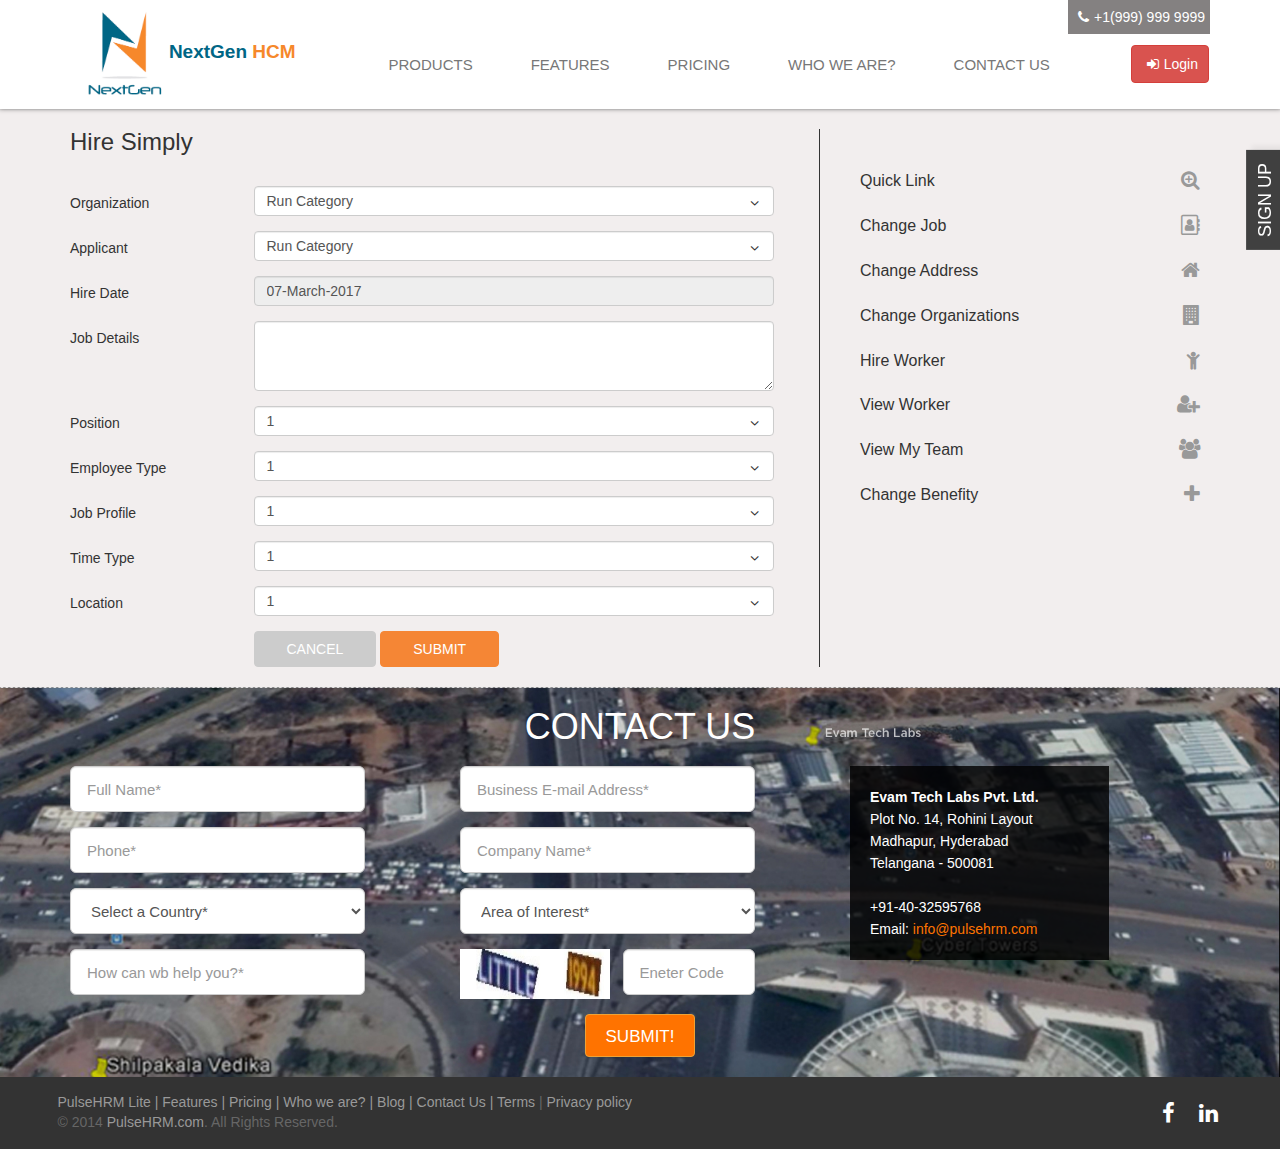
<file: NextgenHCM_final/NextgenHCM/assets/page3.html>
<!doctype html>
<html>
<head>
<meta charset="utf-8">
 <meta name="viewport" content="width=550, initial-scale=1">
<title>Nextgen</title>
<link href="css/font-awesome.min.css" rel="stylesheet" type="text/css" >

<link href="css/bootstrap.min.css" rel="stylesheet" type="text/css" >
<link href="css/bootstrap-datetimepicker.min.css" rel="stylesheet" type="text/css" >
<link rel="stylesheet" href="css/jquery.flipster.min.css">
<link href="css/style.css" rel="stylesheet" type="text/css" >
<script src="js/jquery.min.js"></script>
<script src="js/bootstrap.min.js"></script>
<script src="js/jquery.flipster.min.js"></script>
<script src="js/bootstrap-datetimepicker.min.js"></script>
</head>
<body>
	<header>
    	<div class="container">
        	<div class="row">
            	<div class="col-md-3 col-sm-12 col-xs-3">
                	<div class="logo hidden-xs">
                    	<img src="images/logo.png" alt="logo"> <span><span class="blue">NextGen</span><sapn class="orange"> HCM</span></span>
                    </div>
                </div>
                <div class="col-md-9 col-sm-12">
                <div class="phonenumber">
                	<p><span class="fa fa-phone"></span>+1(999) 999 9999</p>
                </div>
                <div class="clearfix"></div>
                <div class="row">
                	<div class="menu">
                    	<nav class="navbar navbar-default">
                              <div class="container-fluid">
                                <!-- Brand and toggle get grouped for better mobile display -->
                                <div class="navbar-header">
                                  <button type="button" class="navbar-toggle collapsed" data-toggle="collapse" data-target="#bs-example-navbar-collapse-1" aria-expanded="false">
                                    <span class="sr-only">Toggle navigation</span>
                                    <span class="icon-bar"></span>
                                    <span class="icon-bar"></span>
                                    <span class="icon-bar"></span>
                                  </button>
                                  <a class="navbar-brand visible-xs" href="#"><img src="images/logo.png" alt="logo"></a>
                                </div>
                            
                                <!-- Collect the nav links, forms, and other content for toggling -->
                                <div class="collapse navbar-collapse" id="bs-example-navbar-collapse-1">
                                  <ul class="nav navbar-nav">
                                    <li class=""><a href="#">Products <span class="sr-only">(current)</span></a></li>
                                    <li><a href="#">Features</a></li>
                                    <li><a href="#">Pricing</a></li>
                                    <li><a href="#">Who we are?</a></li>
                                     <li><a href="#">Contact Us</a></li>
                                  </ul>
                                  <button type="button" class="btn btn-danger pull-right hidden-xs"><span class="fa fa-sign-in"></span>Login</button>
                                  
                                </div><!-- /.navbar-collapse -->
                              </div><!-- /.container-fluid -->
							</nav>
                    </div>
                    </div>
                </div>
            </div>
        </div>
    </header>
    
    <div class="form_payroll">
    	<div class="container">
        	<div class="row">
            	<div class="col-sm-8">
                	<div class="payroll">
                    	<h3 class="text-left">Hire Simply</h3>
                        <form class="form-horizontal">
                          <div class="form-group">
                            <label for="inputPassword3" class="col-sm-3 control-label">Organization</label>
                            <div class="col-sm-9">
                              <select class="form-control">
                              <option>Run Category</option>
                              <option>2</option>
                              <option>3</option>
                              <option>4</option>
                              <option>5</option>
                            </select>
                            <span class="fa fa-angle-down arrow"></span>
                            </div>
                          </div>
                          <div class="form-group">
                            <label for="inputPassword3" class="col-sm-3 control-label">Applicant</label>
                            <div class="col-sm-9">
                              <select class="form-control">
                              <option>Run Category</option>
                              <option>2</option>
                              <option>3</option>
                              <option>4</option>
                              <option>5</option>
                            </select>
                            <span class="fa fa-angle-down arrow"></span>
                            </div>
                          </div>
                           <div class="form-group">
                            <label for="inputEmail3" class="col-sm-3 control-label">Hire Date</label>
                            <div class="col-sm-9">
                              <input size="16" type="text" value="07-March-2017" readonly class="form_datetime form-control">
                            </div>
                          </div>
                          <div class="form-group">
                            <label for="inputEmail3" class="col-sm-3 control-label">Job Details</label>
                            <div class="col-sm-9">
                              <textarea class="form-control" rows="3"></textarea>
                            </div>
                          </div>
                          <div class="form-group">
                            <label for="inputPassword3" class="col-sm-3 control-label">Position</label>
                            <div class="col-sm-9">
                              <select class="form-control">
                                  <option>1</option>
                                  <option>2</option>
                                  <option>3</option>
                                  <option>4</option>
                                  <option>5</option>
                                </select>
                                <span class="fa fa-angle-down arrow"></span>
                            </div>
                          </div>
                           <div class="form-group">
                            <label for="inputEmail3" class="col-sm-3 control-label">Employee Type</label>
                            <div class="col-sm-9">
                              <select class="form-control">
                                  <option>1</option>
                                  <option>2</option>
                                  <option>3</option>
                                  <option>4</option>
                                  <option>5</option>
                                </select>
                                <span class="fa fa-angle-down arrow"></span>
                            </div>
                          </div>
                          <div class="form-group">
                            <label for="inputEmail3" class="col-sm-3 control-label">Job Profile</label>
                            <div class="col-sm-9">
                              <select class="form-control">
                                  <option>1</option>
                                  <option>2</option>
                                  <option>3</option>
                                  <option>4</option>
                                  <option>5</option>
                                </select>
                                <span class="fa fa-angle-down arrow"></span>
                            </div>
                          </div>
                          <div class="form-group">
                            <label for="inputPassword3" class="col-sm-3 control-label">Time Type</label>
                            <div class="col-sm-9">
                              <select class="form-control">
                                  <option>1</option>
                                  <option>2</option>
                                  <option>3</option>
                                  <option>4</option>
                                  <option>5</option>
                                </select>
                                <span class="fa fa-angle-down arrow"></span>
                            </div>
                          </div>
                          <div class="form-group">
                            <label for="inputPassword3" class="col-sm-3 control-label">Location</label>
                            <div class="col-sm-9">
                              <select class="form-control">
                                  <option>1</option>
                                  <option>2</option>
                                  <option>3</option>
                                  <option>4</option>
                                  <option>5</option>
                                </select>
                                <span class="fa fa-angle-down arrow"></span>
                            </div>
                          </div>
                          <div class="form-group">
                            <div class="col-sm-offset-3 col-sm-10">
                              <button type="submit" class="btn btn-default">Cancel</button>
                              <button type="submit" class="btn btn-info">Submit</button>
                            </div>
                          </div>
						</form>
                        
                    </div>
                </div>
                <div class="col-sm-4">
                	<div class="user_menu">
                    	<ul>
                        	<li><a href="#">Quick Link <span class="fa fa-search-plus pull-right"></span></a></li>
                            <li><a href="#">Change Job <span class="fa fa-address-book-o pull-right"></span></a></li>
                            <li><a href="#">Change Address <span class="fa fa-home pull-right"></span></a></li>
                            <li><a href="#">Change Organizations <span class="fa fa-building pull-right"></span></a></li>
                            <li><a href="#">Hire Worker <span class="fa fa-child  pull-right"></span></a></li>
                            <li><a href="#">View Worker <span class="fa fa-user-plus pull-right"></span></a></li>
                            <li><a href="#">View My Team <span class="fa fa-users  pull-right"></span></a></li>
                            <li><a href="#">Change Benefity <span class="fa fa-plus pull-right"></span></a></li>
                        </ul>
                    </div>
                </div>
            </div>
        </div>
    </div>
    
    
    
    
    
    
    <div class="contact">
    	<div class="container">
        	<div class="row">
            <h1 class="text-center">CONTACT US</h1>
            	<div class="col-sm-4">
                	<div class="form_cont">
                    	<form class="form-horizontal">
                              <div class="form-group form-group-lg">
                                
                                <div class="col-sm-10">
                                  <input class="form-control" type="text" id="formGroupInputLarge" placeholder="Full Name*">
                                </div>
                              </div>
                              <div class="form-group form-group-lg">
                               
                                <div class="col-sm-10">
                                  <input class="form-control" type="text" id="formGroupInputSmall" placeholder="Phone*">
                                </div>
                              </div>
                              
                              <div class="form-group form-group-lg">
                               
                                <div class="col-sm-10">
                                  <select class="form-control">
                                      <option>Select a Country*</option>
                                      <option>2</option>
                                      <option>3</option>
                                      <option>4</option>
                                      <option>5</option>
                                    </select>
                                </div>
                              </div>
                              <div class="form-group form-group-lg">
                               
                                <div class="col-sm-10">
                                  <input class="form-control" type="text" id="formGroupInputSmall" placeholder="How can wb help you?*">
                                </div>
                              </div>
						</form>
                    </div>
                </div>
                <div class="col-sm-4">
                	<div class="form_cont">
                    	<form class="form-horizontal">
                              <div class="form-group form-group-lg">
                                
                                <div class="col-sm-10">
                                  <input class="form-control" type="text" id="formGroupInputLarge" placeholder="Business E-mail Address*">
                                </div>
                              </div>
                              <div class="form-group form-group-lg">
                               
                                <div class="col-sm-10">
                                  <input class="form-control" type="text" id="formGroupInputSmall" placeholder="Company Name*">
                                </div>
                              </div>
                              
                              <div class="form-group form-group-lg">
                               
                                <div class="col-sm-10">
                                  <select class="form-control">
                                      <option>Area of Interest*</option>
                                      <option>2</option>
                                      <option>3</option>
                                      <option>4</option>
                                      <option>5</option>
                                    </select>
                                </div>
                              </div>
                              <div class="form-group form-group-lg">
                               
                                <div class="col-sm-5">
                                  <img src="images/image.jpg"  class="code" alt="code">
                                </div>
                                <div class="col-sm-5">
                                  <input class="form-control" type="text" id="formGroupInputSmall" placeholder="Eneter Code">
                                </div>
                              </div>
						</form>
                    </div>
                </div>
                <div class="col-sm-4">
                	<p class="contact_add">
                        <strong>Evam Tech Labs Pvt. Ltd. </strong> <br>
                        Plot No. 14, Rohini Layout<br>
                        Madhapur, Hyderabad<br>
                        Telangana - 500081<br><br>
                        +91-40-32595768<br>
                        Email: <a href="mailto:info@pulsehrm.com" style="color:#ff7400">info@pulsehrm.com</a>
                    </p>
                </div>
                <div class="clearfix"></div>
                <div class="align text-center">
    	<button type="button" class="btn btn-warning">Submit!</button>
    </div>
            </div>
        </div>
    </div>
    <div class="footer">
    	<div class="container">
        	<div class="row">
            	<nav class="pull-left" >
                	<a href="#">PulseHRM Lite | </a> <a href="#">Features |</a> <a href="#">Pricing |</a> <a href="#">Who we are? |</a>  <a href="#">Blog | </a> <a href="#">Contact Us |</a>  <a href="#">Terms</a> | <a href="#">Privacy policy</a><br>
                    © 2014 <a target="_blank" href="#" title="">PulseHRM.com</a>. All Rights Reserved.
                </nav>
                <div class="pull-right">
                	<div class="social">
                    	<a href="#" target="_blank"><i class="fa fa-facebook"></i> </a>
                    <a href="#" class="socialmedia_icons" target="_blank"><i class="fa fa-linkedin"></i></a>
                    </div>
                </div>
            </div>
        </div>
    </div>
    <div class="col-sm-4">
        <div class="signup">
        <h2 class="text-center">Sign up Now!</h2>
        <div id="fpi_title" class="rotate fpi_title"><h2>SIGN UP</h2></div>
        		<form class="fix">
                
                      <div class="form-group">
                        
                        <input type="email" class="form-control" id="exampleInputEmail1" placeholder="Full Name">
                      </div>
                      <div class="form-group">
                        
                        <input type="password" class="form-control" id="exampleInputPassword1" placeholder="Password">
                      </div>
                       <div class="form-group">
                        
                        <input type="email" class="form-control" id="exampleInputEmail1" placeholder="Email">
                      </div>
                      <div class="form-group">
                        
                        <input type="password" class="form-control" id="exampleInputPassword1" placeholder="Password">
                      </div>
                       <div class="form-group">
                        
                        <select class="form-control">
                          <option>1</option>
                          <option>2</option>
                          <option>3</option>
                          <option>4</option>
                          <option>5</option>
                        </select>
                      </div>
                      <div class="form-group">
                        
                        <select class="form-control">
                              <option>1</option>
                              <option>2</option>
                              <option>3</option>
                              <option>4</option>
                              <option>5</option>
                            </select>
                      </div>
                       <div class="form-group">
                        
                        <select class="form-control">
                              <option>1</option>
                              <option>2</option>
                              <option>3</option>
                              <option>4</option>
                              <option>5</option>
                            </select>
                      </div>
                      <div class="checkbox">
      <label>
        <input type="checkbox"> I agree to User Agreement
      </label>
    </div>
 				<button type="submit" class="btn btn-danger">Submit</button>
				</form>
        </div>
    </div>
<script>
    var coverflow = $("#coverflow").flipster({
        style: 'flat',
        spacing: -0.25
    });
</script>
<script>
$(window).scroll(function(){
    if ($(window).scrollTop() >= 70) {
       $('header').addClass('fixed-header');
    }
    else {
       $('header').removeClass('fixed-header');
    }
});
</script>
<script>
$(document).ready(function() {
    $("#fpi_title").click(function(){
		$(".signup").toggleClass("show");
		
});
});
</script>
<script type="text/javascript">
    $(".form_datetime").datetimepicker({
        format: "dd MM yyyy"
    });
</script> 
</body>
</html>
</file>
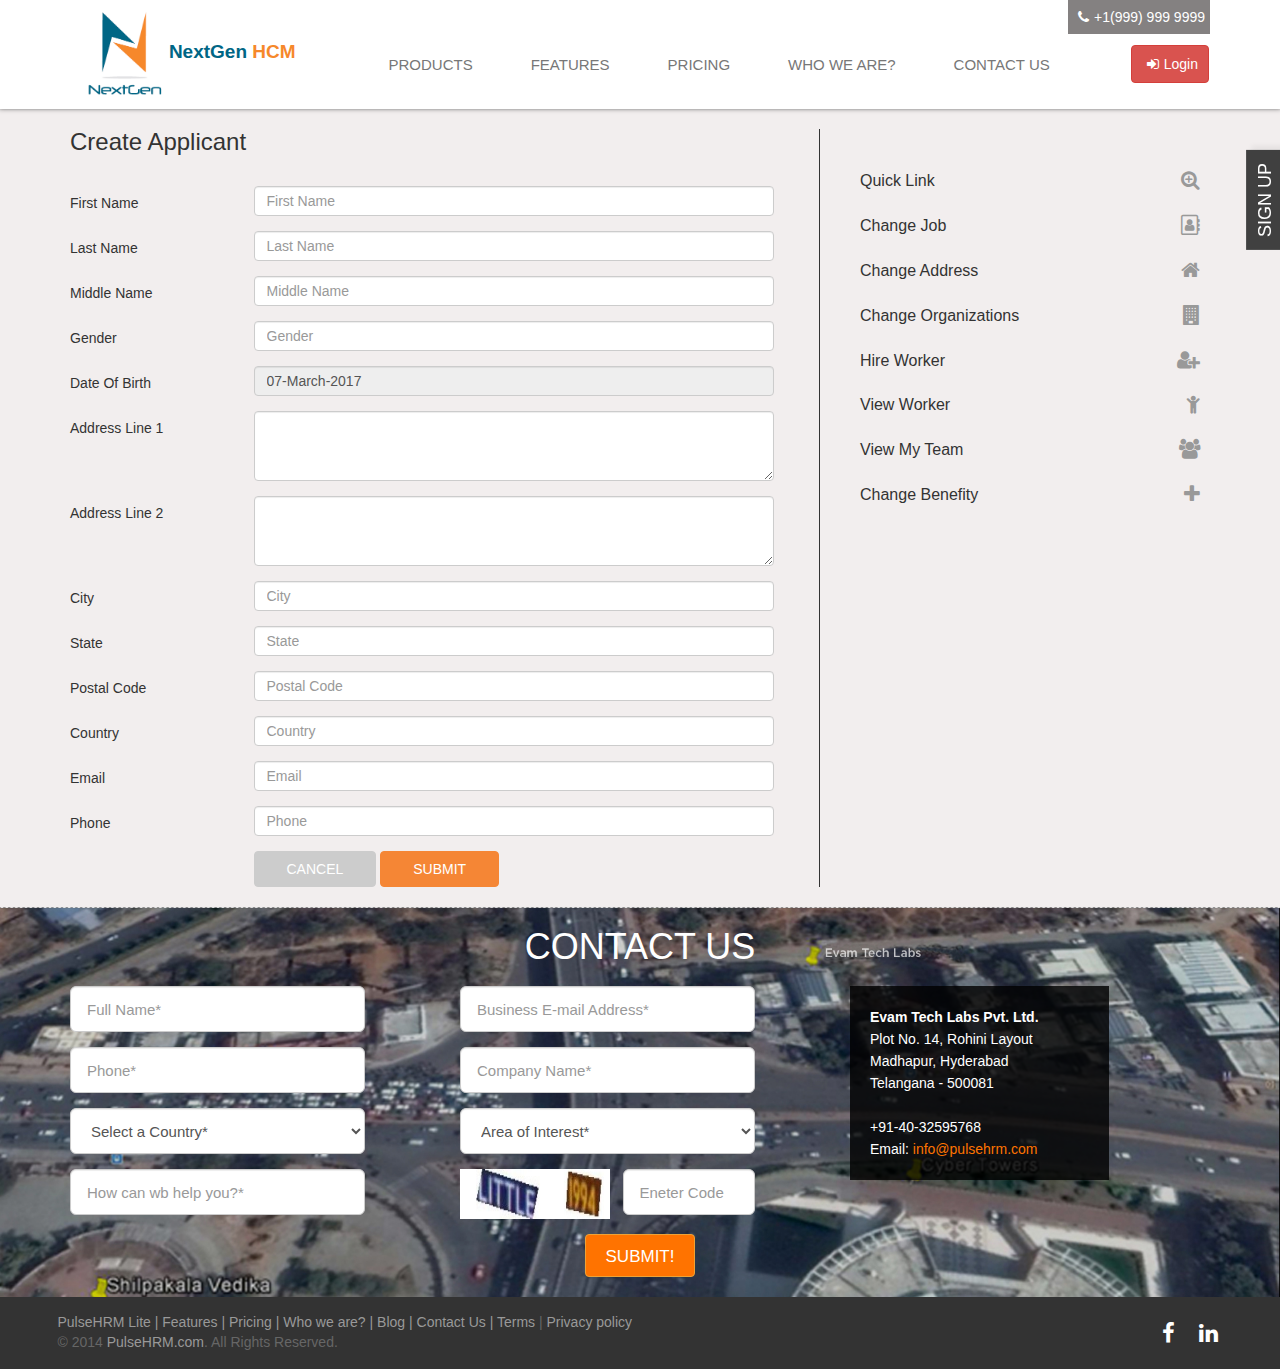
<file: NextgenHCM_final/NextgenHCM/assets/page4.html>
<!doctype html>
<html>
<head>
<meta charset="utf-8">
 <meta name="viewport" content="width=550, initial-scale=1">
<title>Nextgen</title>
<link href="css/font-awesome.min.css" rel="stylesheet" type="text/css" >

<link href="css/bootstrap.min.css" rel="stylesheet" type="text/css" >
<link href="css/bootstrap-datetimepicker.min.css" rel="stylesheet" type="text/css" >
<link rel="stylesheet" href="css/jquery.flipster.min.css">
<link href="css/style.css" rel="stylesheet" type="text/css" >
<script src="js/jquery.min.js"></script>
<script src="js/bootstrap.min.js"></script>
<script src="js/jquery.flipster.min.js"></script>
<script src="js/bootstrap-datetimepicker.min.js"></script>
</head>
<body>
	<header>
    	<div class="container">
        	<div class="row">
            	<div class="col-md-3 col-sm-12 col-xs-3">
                	<div class="logo hidden-xs">
                    	<img src="images/logo.png" alt="logo"> <span><span class="blue">NextGen</span><sapn class="orange"> HCM</span></span>
                    </div>
                </div>
                <div class="col-md-9 col-sm-12">
                <div class="phonenumber">
                	<p><span class="fa fa-phone"></span>+1(999) 999 9999</p>
                </div>
                <div class="clearfix"></div>
                <div class="row">
                	<div class="menu">
                    	<nav class="navbar navbar-default">
                              <div class="container-fluid">
                                <!-- Brand and toggle get grouped for better mobile display -->
                                <div class="navbar-header">
                                  <button type="button" class="navbar-toggle collapsed" data-toggle="collapse" data-target="#bs-example-navbar-collapse-1" aria-expanded="false">
                                    <span class="sr-only">Toggle navigation</span>
                                    <span class="icon-bar"></span>
                                    <span class="icon-bar"></span>
                                    <span class="icon-bar"></span>
                                  </button>
                                  <a class="navbar-brand visible-xs" href="#"><img src="images/logo.png" alt="logo"></a>
                                </div>
                            
                                <!-- Collect the nav links, forms, and other content for toggling -->
                                <div class="collapse navbar-collapse" id="bs-example-navbar-collapse-1">
                                  <ul class="nav navbar-nav">
                                    <li class=""><a href="#">Products <span class="sr-only">(current)</span></a></li>
                                    <li><a href="#">Features</a></li>
                                    <li><a href="#">Pricing</a></li>
                                    <li><a href="#">Who we are?</a></li>
                                     <li><a href="#">Contact Us</a></li>
                                  </ul>
                                  <button type="button" class="btn btn-danger pull-right hidden-xs"><span class="fa fa-sign-in"></span>Login</button>
                                  
                                </div><!-- /.navbar-collapse -->
                              </div><!-- /.container-fluid -->
							</nav>
                    </div>
                    </div>
                </div>
            </div>
        </div>
    </header>
    
    <div class="form_payroll">
    	<div class="container">
        	<div class="row">
            	<div class="col-sm-8">
                	<div class="payroll">
                    	<h3 class="text-left">Create Applicant</h3>
                        <form class="form-horizontal">
                          <div class="form-group">
                            <label for="inputPassword3" class="col-sm-3 control-label">First Name</label>
                            <div class="col-sm-9">
                              <input type="email" class="form-control" id="exampleInputEmail1" placeholder="First Name">
                           
                            </div>
                          </div>
                          <div class="form-group">
                            <label for="inputPassword3" class="col-sm-3 control-label">Last Name</label>
                            <div class="col-sm-9">
                              <input type="email" class="form-control" id="exampleInputEmail1" placeholder="Last Name">
                            
                            </div>
                          </div>
                           <div class="form-group">
                            <label for="inputEmail3" class="col-sm-3 control-label">Middle Name</label>
                            <div class="col-sm-9">
                              <input type="email" class="form-control" id="inputEmail3" placeholder="Middle Name">
                            </div>
                          </div>
                          <div class="form-group">
                            <label for="inputEmail3" class="col-sm-3 control-label">Gender</label>
                            <div class="col-sm-9">
                              <input type="email" class="form-control" id="inputEmail3" placeholder="Gender">
                            </div>
                          </div>
                          <div class="form-group">
                            <label for="inputPassword3" class="col-sm-3 control-label">Date Of Birth</label>
                            <div class="col-sm-9">
                               <input size="16" type="text" value="07-March-2017" readonly class="form_datetime form-control">
                            </div>
                          </div>
                           <div class="form-group">
                            <label for="inputEmail3" class="col-sm-3 control-label">Address Line 1</label>
                            <div class="col-sm-9">
                              <textarea class="form-control" rows="3"></textarea>
                               
                            </div>
                          </div>
                          <div class="form-group">
                            <label for="inputEmail3" class="col-sm-3 control-label">Address Line 2</label>
                            <div class="col-sm-9">
                              <textarea class="form-control" rows="3"></textarea>
                                
                            </div>
                          </div>
                          <div class="form-group">
                            <label for="inputPassword3" class="col-sm-3 control-label">City</label>
                            <div class="col-sm-9">
                                <input type="email" class="form-control" id="inputEmail3" placeholder="City">
                                
                            </div>
                          </div>
                          <div class="form-group">
                            <label for="inputPassword3" class="col-sm-3 control-label">State</label>
                            <div class="col-sm-9">
                              <input type="email" class="form-control" id="inputEmail3" placeholder="State">
                                
                            </div>
                          </div>
                          <div class="form-group">
                            <label for="inputPassword3" class="col-sm-3 control-label">Postal Code</label>
                            <div class="col-sm-9">
                              <input type="email" class="form-control" id="inputEmail3" placeholder="Postal Code">
                                
                            </div>
                          </div>
                          <div class="form-group">
                            <label for="inputPassword3" class="col-sm-3 control-label">Country</label>
                            <div class="col-sm-9">
                              <input type="email" class="form-control" id="inputEmail3" placeholder="Country">
                                
                            </div>
                          </div>
                          <div class="form-group">
                            <label for="inputPassword3" class="col-sm-3 control-label">Email </label>
                            <div class="col-sm-9">
                              <input type="email" class="form-control" id="inputEmail3" placeholder="Email">
                                
                            </div>
                          </div>
                          <div class="form-group">
                            <label for="inputPassword3" class="col-sm-3 control-label">Phone  </label>
                            <div class="col-sm-9">
                              <input type="email" class="form-control" id="inputEmail3" placeholder="Phone">
                                
                            </div>
                          </div>
                          <div class="form-group">
                            <div class="col-sm-offset-3 col-sm-10">
                              <button type="submit" class="btn btn-default">Cancel</button>
                              <button type="submit" class="btn btn-info">Submit</button>
                            </div>
                          </div>
						</form>
                        
                    </div>
                </div>
                <div class="col-sm-4">
                	<div class="user_menu">
                    	<ul>
                        	<li><a href="#">Quick Link <span class="fa fa-search-plus pull-right"></span></a></li>
                            <li><a href="#">Change Job <span class="fa fa-address-book-o pull-right"></span></a></li>
                            <li><a href="#">Change Address <span class="fa fa-home pull-right"></span></a></li>
                            <li><a href="#">Change Organizations <span class="fa fa-building pull-right"></span></a></li>
                            <li><a href="#">Hire Worker <span class="fa fa-user-plus  pull-right"></span></a></li>
                            <li><a href="#">View Worker <span class="fa fa-child pull-right"></span></a></li>
                            <li><a href="#">View My Team <span class="fa fa-users  pull-right"></span></a></li>
                            <li><a href="#">Change Benefity <span class="fa fa-plus pull-right"></span></a></li>
                        </ul>
                    </div>
                </div>
            </div>
        </div>
    </div>
    
    
    
    
    
    
    <div class="contact">
    	<div class="container">
        	<div class="row">
            <h1 class="text-center">CONTACT US</h1>
            	<div class="col-sm-4">
                	<div class="form_cont">
                    	<form class="form-horizontal">
                              <div class="form-group form-group-lg">
                                
                                <div class="col-sm-10">
                                  <input class="form-control" type="text" id="formGroupInputLarge" placeholder="Full Name*">
                                </div>
                              </div>
                              <div class="form-group form-group-lg">
                               
                                <div class="col-sm-10">
                                  <input class="form-control" type="text" id="formGroupInputSmall" placeholder="Phone*">
                                </div>
                              </div>
                              
                              <div class="form-group form-group-lg">
                               
                                <div class="col-sm-10">
                                  <select class="form-control">
                                      <option>Select a Country*</option>
                                      <option>2</option>
                                      <option>3</option>
                                      <option>4</option>
                                      <option>5</option>
                                    </select>
                                </div>
                              </div>
                              <div class="form-group form-group-lg">
                               
                                <div class="col-sm-10">
                                  <input class="form-control" type="text" id="formGroupInputSmall" placeholder="How can wb help you?*">
                                </div>
                              </div>
						</form>
                    </div>
                </div>
                <div class="col-sm-4">
                	<div class="form_cont">
                    	<form class="form-horizontal">
                              <div class="form-group form-group-lg">
                                
                                <div class="col-sm-10">
                                  <input class="form-control" type="text" id="formGroupInputLarge" placeholder="Business E-mail Address*">
                                </div>
                              </div>
                              <div class="form-group form-group-lg">
                               
                                <div class="col-sm-10">
                                  <input class="form-control" type="text" id="formGroupInputSmall" placeholder="Company Name*">
                                </div>
                              </div>
                              
                              <div class="form-group form-group-lg">
                               
                                <div class="col-sm-10">
                                  <select class="form-control">
                                      <option>Area of Interest*</option>
                                      <option>2</option>
                                      <option>3</option>
                                      <option>4</option>
                                      <option>5</option>
                                    </select>
                                </div>
                              </div>
                              <div class="form-group form-group-lg">
                               
                                <div class="col-sm-5">
                                  <img src="images/image.jpg"  class="code" alt="code">
                                </div>
                                <div class="col-sm-5">
                                  <input class="form-control" type="text" id="formGroupInputSmall" placeholder="Eneter Code">
                                </div>
                              </div>
						</form>
                    </div>
                </div>
                <div class="col-sm-4">
                	<p class="contact_add">
                        <strong>Evam Tech Labs Pvt. Ltd. </strong> <br>
                        Plot No. 14, Rohini Layout<br>
                        Madhapur, Hyderabad<br>
                        Telangana - 500081<br><br>
                        +91-40-32595768<br>
                        Email: <a href="mailto:info@pulsehrm.com" style="color:#ff7400">info@pulsehrm.com</a>
                    </p>
                </div>
                <div class="clearfix"></div>
                <div class="align text-center">
    	<button type="button" class="btn btn-warning">Submit!</button>
    </div>
            </div>
        </div>
    </div>
    <div class="footer">
    	<div class="container">
        	<div class="row">
            	<nav class="pull-left" >
                	<a href="#">PulseHRM Lite | </a> <a href="#">Features |</a> <a href="#">Pricing |</a> <a href="#">Who we are? |</a>  <a href="#">Blog | </a> <a href="#">Contact Us |</a>  <a href="#">Terms</a> | <a href="#">Privacy policy</a><br>
                    © 2014 <a target="_blank" href="#" title="">PulseHRM.com</a>. All Rights Reserved.
                </nav>
                <div class="pull-right">
                	<div class="social">
                    	<a href="#" target="_blank"><i class="fa fa-facebook"></i> </a>
                    <a href="#" class="socialmedia_icons" target="_blank"><i class="fa fa-linkedin"></i></a>
                    </div>
                </div>
            </div>
        </div>
    </div>
    <div class="col-sm-4">
        <div class="signup">
        <h2 class="text-center">Sign up Now!</h2>
        <div id="fpi_title" class="rotate fpi_title"><h2>SIGN UP</h2></div>
        		<form class="fix">
                
                      <div class="form-group">
                        
                        <input type="email" class="form-control" id="exampleInputEmail1" placeholder="Full Name">
                      </div>
                      <div class="form-group">
                        
                        <input type="password" class="form-control" id="exampleInputPassword1" placeholder="Password">
                      </div>
                       <div class="form-group">
                        
                        <input type="email" class="form-control" id="exampleInputEmail1" placeholder="Email">
                      </div>
                      <div class="form-group">
                        
                        <input type="password" class="form-control" id="exampleInputPassword1" placeholder="Password">
                      </div>
                       <div class="form-group">
                        
                        <select class="form-control">
                          <option>1</option>
                          <option>2</option>
                          <option>3</option>
                          <option>4</option>
                          <option>5</option>
                        </select>
                      </div>
                      <div class="form-group">
                        
                        <select class="form-control">
                              <option>1</option>
                              <option>2</option>
                              <option>3</option>
                              <option>4</option>
                              <option>5</option>
                            </select>
                      </div>
                       <div class="form-group">
                        
                        <select class="form-control">
                              <option>1</option>
                              <option>2</option>
                              <option>3</option>
                              <option>4</option>
                              <option>5</option>
                            </select>
                      </div>
                      <div class="checkbox">
      <label>
        <input type="checkbox"> I agree to User Agreement
      </label>
    </div>
 				<button type="submit" class="btn btn-danger">Submit</button>
				</form>
        </div>
    </div>
<script>
    var coverflow = $("#coverflow").flipster({
        style: 'flat',
        spacing: -0.25
    });
</script>
<script>
$(window).scroll(function(){
    if ($(window).scrollTop() >= 70) {
       $('header').addClass('fixed-header');
    }
    else {
       $('header').removeClass('fixed-header');
    }
});
</script>
<script>
$(document).ready(function() {
    $("#fpi_title").click(function(){
		$(".signup").toggleClass("show");
		
});
});
</script>
<script type="text/javascript">
    $(".form_datetime").datetimepicker({
        format: "dd MM yyyy"
    });
</script> 
</body>
</html>
</file>
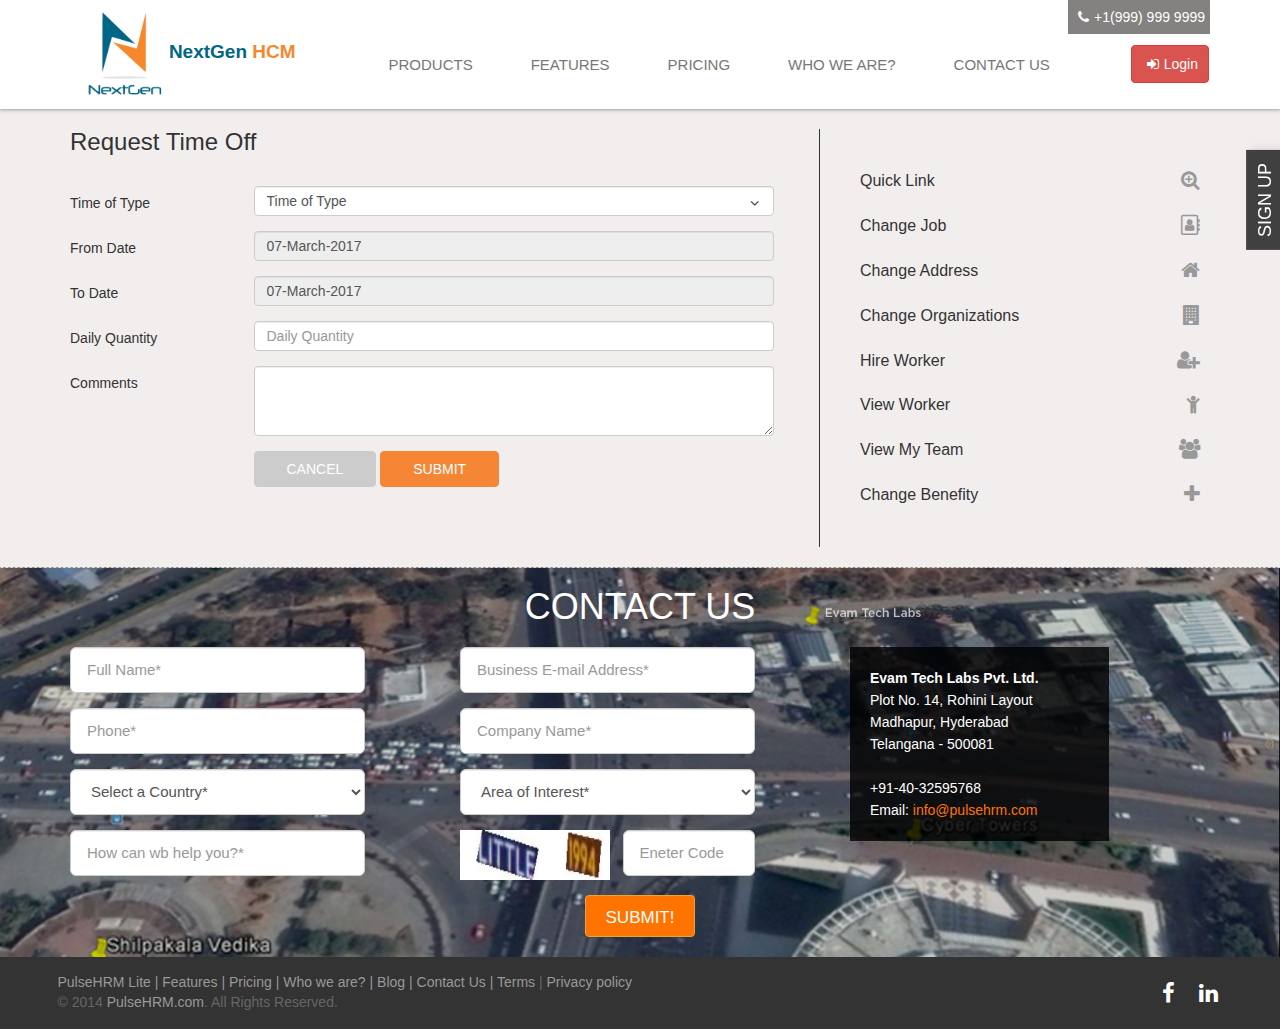
<file: NextgenHCM_final/NextgenHCM/assets/page5.html>
<!doctype html>
<html>
<head>
<meta charset="utf-8">
 <meta name="viewport" content="width=550, initial-scale=1">
<title>Nextgen</title>
<link href="css/font-awesome.min.css" rel="stylesheet" type="text/css" >

<link href="css/bootstrap.min.css" rel="stylesheet" type="text/css" >
<link href="css/bootstrap-datetimepicker.min.css" rel="stylesheet" type="text/css" >
<link rel="stylesheet" href="css/jquery.flipster.min.css">
<link href="css/style.css" rel="stylesheet" type="text/css" >
<script src="js/jquery.min.js"></script>
<script src="js/bootstrap.min.js"></script>
<script src="js/jquery.flipster.min.js"></script>
<script src="js/bootstrap-datetimepicker.min.js"></script>
</head>
<body>
	<header>
    	<div class="container">
        	<div class="row">
            	<div class="col-md-3 col-sm-12 col-xs-3">
                	<div class="logo hidden-xs">
                    	<img src="images/logo.png" alt="logo"> <span><span class="blue">NextGen</span><sapn class="orange"> HCM</span></span>
                    </div>
                </div>
                <div class="col-md-9 col-sm-12">
                <div class="phonenumber">
                	<p><span class="fa fa-phone"></span>+1(999) 999 9999</p>
                </div>
                <div class="clearfix"></div>
                <div class="row">
                	<div class="menu">
                    	<nav class="navbar navbar-default">
                              <div class="container-fluid">
                                <!-- Brand and toggle get grouped for better mobile display -->
                                <div class="navbar-header">
                                  <button type="button" class="navbar-toggle collapsed" data-toggle="collapse" data-target="#bs-example-navbar-collapse-1" aria-expanded="false">
                                    <span class="sr-only">Toggle navigation</span>
                                    <span class="icon-bar"></span>
                                    <span class="icon-bar"></span>
                                    <span class="icon-bar"></span>
                                  </button>
                                  <a class="navbar-brand visible-xs" href="#"><img src="images/logo.png" alt="logo"></a>
                                </div>
                            
                                <!-- Collect the nav links, forms, and other content for toggling -->
                                <div class="collapse navbar-collapse" id="bs-example-navbar-collapse-1">
                                  <ul class="nav navbar-nav">
                                    <li class=""><a href="#">Products <span class="sr-only">(current)</span></a></li>
                                    <li><a href="#">Features</a></li>
                                    <li><a href="#">Pricing</a></li>
                                    <li><a href="#">Who we are?</a></li>
                                     <li><a href="#">Contact Us</a></li>
                                  </ul>
                                  <button type="button" class="btn btn-danger pull-right hidden-xs"><span class="fa fa-sign-in"></span>Login</button>
                                  
                                </div><!-- /.navbar-collapse -->
                              </div><!-- /.container-fluid -->
							</nav>
                    </div>
                    </div>
                </div>
            </div>
        </div>
    </header>
    
    <div class="form_payroll">
    	<div class="container">
        	<div class="row">
            	<div class="col-sm-8">
                	<div class="payroll">
                    	<h3 class="text-left">Request Time Off</h3>
                        <form class="form-horizontal">
                          <div class="form-group">
                            <label for="inputPassword3" class="col-sm-3 control-label">Time of Type</label>
                            <div class="col-sm-9">
                              <select class="form-control">
                              <option>Time of Type</option>
                              <option>2</option>
                              <option>3</option>
                              <option>4</option>
                              <option>5</option>
                            </select>
                            <span class="fa fa-angle-down arrow"></span>
                            </div>
                          </div>
                          <div class="form-group">
                            <label for="inputPassword3" class="col-sm-3 control-label">From Date</label>
                            <div class="col-sm-9">
                             <input size="16" type="text" value="07-March-2017" readonly class="form_datetime form-control">
                            </div>
                          </div>
                           <div class="form-group">
                            <label for="inputEmail3" class="col-sm-3 control-label">To Date</label>
                            <div class="col-sm-9">
                              <input size="16" type="text" value="07-March-2017" readonly class="form_datetime form-control">
                            </div>
                          </div>
                          <div class="form-group">
                            <label for="inputEmail3" class="col-sm-3 control-label">Daily Quantity</label>
                            <div class="col-sm-9">
                              <input type="email" class="form-control" id="inputEmail3" placeholder="Daily Quantity">
                            </div>
                          </div>
                          <div class="form-group">
                            <label for="inputPassword3" class="col-sm-3 control-label">Comments</label>
                            <div class="col-sm-9">
                              <textarea class="form-control" rows="3"></textarea>
                               
                            </div>
                          </div>
                           
                          
                          
                          
                          <div class="form-group">
                            <div class="col-sm-offset-3 col-sm-10">
                              <button type="submit" class="btn btn-default">Cancel</button>
                              <button type="submit" class="btn btn-info">Submit</button>
                            </div>
                          </div>
						</form>
                        
                    </div>
                </div>
                <div class="col-sm-4">
                	<div class="user_menu">
                    	<ul>
                        	<li><a href="#">Quick Link <span class="fa fa-search-plus pull-right"></span></a></li>
                            <li><a href="#">Change Job <span class="fa fa-address-book-o pull-right"></span></a></li>
                            <li><a href="#">Change Address <span class="fa fa-home pull-right"></span></a></li>
                            <li><a href="#">Change Organizations <span class="fa fa-building pull-right"></span></a></li>
                            <li><a href="#">Hire Worker <span class="fa fa-user-plus  pull-right"></span></a></li>
                            <li><a href="#">View Worker <span class="fa fa-child pull-right"></span></a></li>
                            <li><a href="#">View My Team <span class="fa fa-users  pull-right"></span></a></li>
                            <li><a href="#">Change Benefity <span class="fa fa-plus pull-right"></span></a></li>
                        </ul>
                    </div>
                </div>
            </div>
        </div>
    </div>
    
    
    
    
    
    
    <div class="contact">
    	<div class="container">
        	<div class="row">
            <h1 class="text-center">CONTACT US</h1>
            	<div class="col-sm-4">
                	<div class="form_cont">
                    	<form class="form-horizontal">
                              <div class="form-group form-group-lg">
                                
                                <div class="col-sm-10">
                                  <input class="form-control" type="text" id="formGroupInputLarge" placeholder="Full Name*">
                                </div>
                              </div>
                              <div class="form-group form-group-lg">
                               
                                <div class="col-sm-10">
                                  <input class="form-control" type="text" id="formGroupInputSmall" placeholder="Phone*">
                                </div>
                              </div>
                              
                              <div class="form-group form-group-lg">
                               
                                <div class="col-sm-10">
                                  <select class="form-control">
                                      <option>Select a Country*</option>
                                      <option>2</option>
                                      <option>3</option>
                                      <option>4</option>
                                      <option>5</option>
                                    </select>
                                </div>
                              </div>
                              <div class="form-group form-group-lg">
                               
                                <div class="col-sm-10">
                                  <input class="form-control" type="text" id="formGroupInputSmall" placeholder="How can wb help you?*">
                                </div>
                              </div>
						</form>
                    </div>
                </div>
                <div class="col-sm-4">
                	<div class="form_cont">
                    	<form class="form-horizontal">
                              <div class="form-group form-group-lg">
                                
                                <div class="col-sm-10">
                                  <input class="form-control" type="text" id="formGroupInputLarge" placeholder="Business E-mail Address*">
                                </div>
                              </div>
                              <div class="form-group form-group-lg">
                               
                                <div class="col-sm-10">
                                  <input class="form-control" type="text" id="formGroupInputSmall" placeholder="Company Name*">
                                </div>
                              </div>
                              
                              <div class="form-group form-group-lg">
                               
                                <div class="col-sm-10">
                                  <select class="form-control">
                                      <option>Area of Interest*</option>
                                      <option>2</option>
                                      <option>3</option>
                                      <option>4</option>
                                      <option>5</option>
                                    </select>
                                </div>
                              </div>
                              <div class="form-group form-group-lg">
                               
                                <div class="col-sm-5">
                                  <img src="images/image.jpg"  class="code" alt="code">
                                </div>
                                <div class="col-sm-5">
                                  <input class="form-control" type="text" id="formGroupInputSmall" placeholder="Eneter Code">
                                </div>
                              </div>
						</form>
                    </div>
                </div>
                <div class="col-sm-4">
                	<p class="contact_add">
                        <strong>Evam Tech Labs Pvt. Ltd. </strong> <br>
                        Plot No. 14, Rohini Layout<br>
                        Madhapur, Hyderabad<br>
                        Telangana - 500081<br><br>
                        +91-40-32595768<br>
                        Email: <a href="mailto:info@pulsehrm.com" style="color:#ff7400">info@pulsehrm.com</a>
                    </p>
                </div>
                <div class="clearfix"></div>
                <div class="align text-center">
    	<button type="button" class="btn btn-warning">Submit!</button>
    </div>
            </div>
        </div>
    </div>
    <div class="footer">
    	<div class="container">
        	<div class="row">
            	<nav class="pull-left" >
                	<a href="#">PulseHRM Lite | </a> <a href="#">Features |</a> <a href="#">Pricing |</a> <a href="#">Who we are? |</a>  <a href="#">Blog | </a> <a href="#">Contact Us |</a>  <a href="#">Terms</a> | <a href="#">Privacy policy</a><br>
                    © 2014 <a target="_blank" href="#" title="">PulseHRM.com</a>. All Rights Reserved.
                </nav>
                <div class="pull-right">
                	<div class="social">
                    	<a href="#" target="_blank"><i class="fa fa-facebook"></i> </a>
                    <a href="#" class="socialmedia_icons" target="_blank"><i class="fa fa-linkedin"></i></a>
                    </div>
                </div>
            </div>
        </div>
    </div>
    <div class="col-sm-4">
        <div class="signup">
        <h2 class="text-center">Sign up Now!</h2>
        <div id="fpi_title" class="rotate fpi_title"><h2>SIGN UP</h2></div>
        		<form class="fix">
                
                      <div class="form-group">
                        
                        <input type="email" class="form-control" id="exampleInputEmail1" placeholder="Full Name">
                      </div>
                      <div class="form-group">
                        
                        <input type="password" class="form-control" id="exampleInputPassword1" placeholder="Password">
                      </div>
                       <div class="form-group">
                        
                        <input type="email" class="form-control" id="exampleInputEmail1" placeholder="Email">
                      </div>
                      <div class="form-group">
                        
                        <input type="password" class="form-control" id="exampleInputPassword1" placeholder="Password">
                      </div>
                       <div class="form-group">
                        
                        <select class="form-control">
                          <option>1</option>
                          <option>2</option>
                          <option>3</option>
                          <option>4</option>
                          <option>5</option>
                        </select>
                      </div>
                      <div class="form-group">
                        
                        <select class="form-control">
                              <option>1</option>
                              <option>2</option>
                              <option>3</option>
                              <option>4</option>
                              <option>5</option>
                            </select>
                      </div>
                       <div class="form-group">
                        
                        <select class="form-control">
                              <option>1</option>
                              <option>2</option>
                              <option>3</option>
                              <option>4</option>
                              <option>5</option>
                            </select>
                      </div>
                      <div class="checkbox">
      <label>
        <input type="checkbox"> I agree to User Agreement
      </label>
    </div>
 				<button type="submit" class="btn btn-danger">Submit</button>
				</form>
        </div>
    </div>
<script>
    var coverflow = $("#coverflow").flipster({
        style: 'flat',
        spacing: -0.25
    });
</script>
<script>
$(window).scroll(function(){
    if ($(window).scrollTop() >= 70) {
       $('header').addClass('fixed-header');
    }
    else {
       $('header').removeClass('fixed-header');
    }
});
</script>
<script>
$(document).ready(function() {
    $("#fpi_title").click(function(){
		$(".signup").toggleClass("show");
		
});
});
</script>
<script type="text/javascript">
    $(".form_datetime").datetimepicker({
        format: "dd MM yyyy"
    });
</script> 
</body>
</html>
</file>
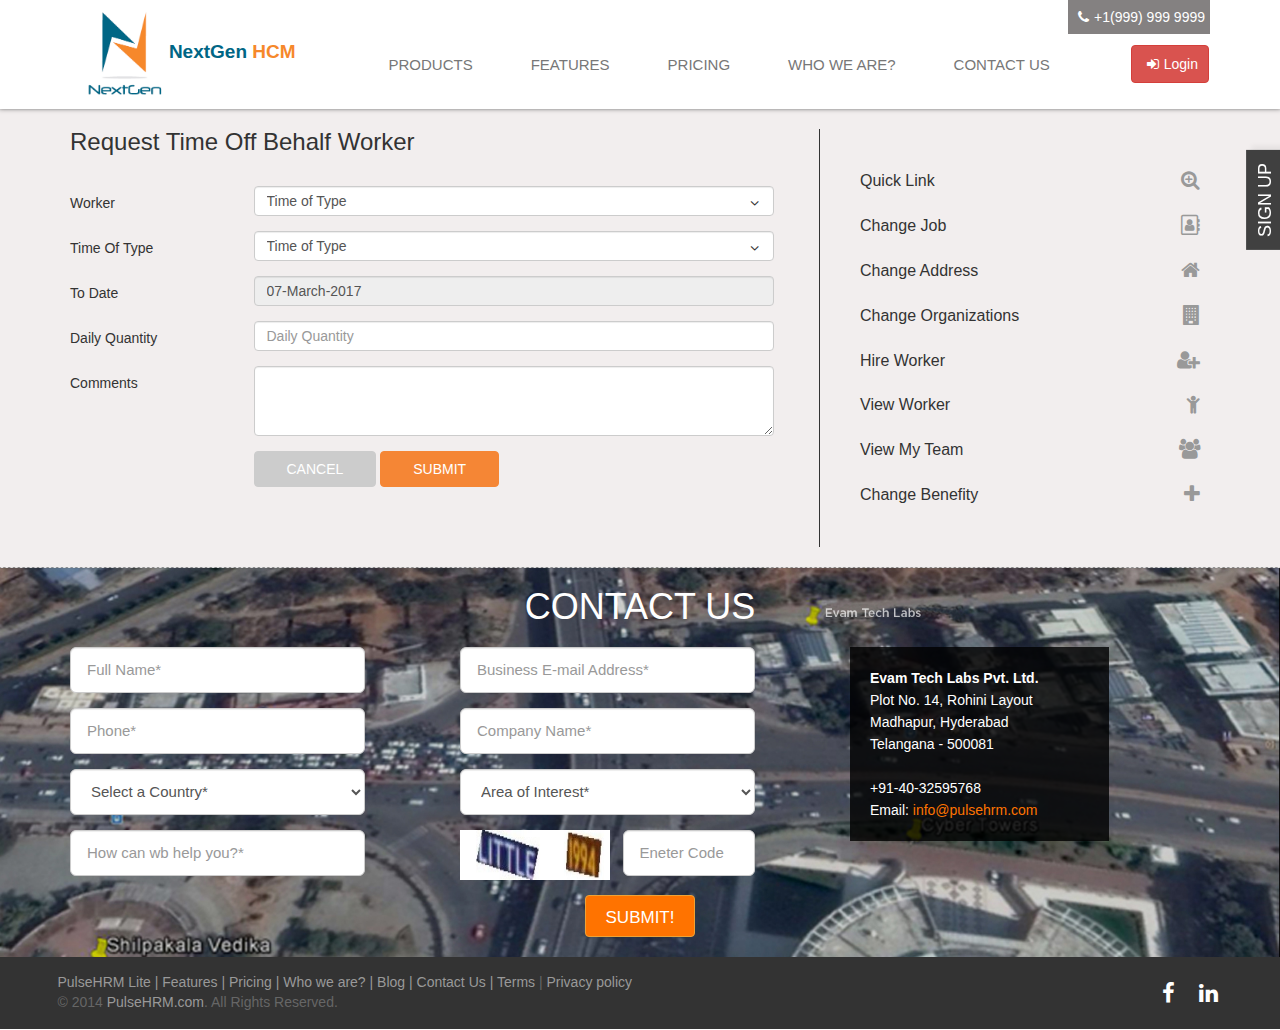
<file: NextgenHCM_final/NextgenHCM/assets/page6.html>
<!doctype html>
<html>
<head>
<meta charset="utf-8">
 <meta name="viewport" content="width=550, initial-scale=1">
<title>Nextgen</title>
<link href="css/font-awesome.min.css" rel="stylesheet" type="text/css" >

<link href="css/bootstrap.min.css" rel="stylesheet" type="text/css" >
<link href="css/bootstrap-datetimepicker.min.css" rel="stylesheet" type="text/css" >
<link rel="stylesheet" href="css/jquery.flipster.min.css">
<link href="css/style.css" rel="stylesheet" type="text/css" >
<script src="js/jquery.min.js"></script>
<script src="js/bootstrap.min.js"></script>
<script src="js/jquery.flipster.min.js"></script>
<script src="js/bootstrap-datetimepicker.min.js"></script>
</head>
<body>
	<header>
    	<div class="container">
        	<div class="row">
            	<div class="col-md-3 col-sm-12 col-xs-3">
                	<div class="logo hidden-xs">
                    	<img src="images/logo.png" alt="logo"> <span><span class="blue">NextGen</span><sapn class="orange"> HCM</span></span>
                    </div>
                </div>
                <div class="col-md-9 col-sm-12">
                <div class="phonenumber">
                	<p><span class="fa fa-phone"></span>+1(999) 999 9999</p>
                </div>
                <div class="clearfix"></div>
                <div class="row">
                	<div class="menu">
                    	<nav class="navbar navbar-default">
                              <div class="container-fluid">
                                <!-- Brand and toggle get grouped for better mobile display -->
                                <div class="navbar-header">
                                  <button type="button" class="navbar-toggle collapsed" data-toggle="collapse" data-target="#bs-example-navbar-collapse-1" aria-expanded="false">
                                    <span class="sr-only">Toggle navigation</span>
                                    <span class="icon-bar"></span>
                                    <span class="icon-bar"></span>
                                    <span class="icon-bar"></span>
                                  </button>
                                  <a class="navbar-brand visible-xs" href="#"><img src="images/logo.png" alt="logo"></a>
                                </div>
                            
                                <!-- Collect the nav links, forms, and other content for toggling -->
                                <div class="collapse navbar-collapse" id="bs-example-navbar-collapse-1">
                                  <ul class="nav navbar-nav">
                                    <li class=""><a href="#">Products <span class="sr-only">(current)</span></a></li>
                                    <li><a href="#">Features</a></li>
                                    <li><a href="#">Pricing</a></li>
                                    <li><a href="#">Who we are?</a></li>
                                     <li><a href="#">Contact Us</a></li>
                                  </ul>
                                  <button type="button" class="btn btn-danger pull-right hidden-xs"><span class="fa fa-sign-in"></span>Login</button>
                                  
                                </div><!-- /.navbar-collapse -->
                              </div><!-- /.container-fluid -->
							</nav>
                    </div>
                    </div>
                </div>
            </div>
        </div>
    </header>
    
    <div class="form_payroll">
    	<div class="container">
        	<div class="row">
            	<div class="col-sm-8">
                	<div class="payroll">
                    	<h3 class="text-left">Request Time Off Behalf Worker</h3>
                        <form class="form-horizontal">
                          <div class="form-group">
                            <label for="inputPassword3" class="col-sm-3 control-label">Worker</label>
                            <div class="col-sm-9">
                              <select class="form-control">
                              <option>Time of Type</option>
                              <option>2</option>
                              <option>3</option>
                              <option>4</option>
                              <option>5</option>
                            </select>
                            <span class="fa fa-angle-down arrow"></span>
                            </div>
                          </div>
                          <div class="form-group">
                            <label for="inputPassword3" class="col-sm-3 control-label">Time Of Type</label>
                            <div class="col-sm-9">
                             <select class="form-control">
                              <option>Time of Type</option>
                              <option>2</option>
                              <option>3</option>
                              <option>4</option>
                              <option>5</option>
                            </select>
                            <span class="fa fa-angle-down arrow"></span>
                            </div>
                          </div>
                           <div class="form-group">
                            <label for="inputEmail3" class="col-sm-3 control-label">To Date</label>
                            <div class="col-sm-9">
                               <input size="16" type="text" value="07-March-2017" readonly class="form_datetime form-control">
                            </div>
                          </div>
                          <div class="form-group">
                            <label for="inputEmail3" class="col-sm-3 control-label">Daily Quantity</label>
                            <div class="col-sm-9">
                              <input type="email" class="form-control" id="inputEmail3" placeholder="Daily Quantity">
                            </div>
                          </div>
                          <div class="form-group">
                            <label for="inputPassword3" class="col-sm-3 control-label">Comments</label>
                            <div class="col-sm-9">
                              <textarea class="form-control" rows="3"></textarea>
                               
                            </div>
                          </div>
                           
                          
                          
                          
                          <div class="form-group">
                            <div class="col-sm-offset-3 col-sm-10">
                              <button type="submit" class="btn btn-default">Cancel</button>
                              <button type="submit" class="btn btn-info">Submit</button>
                            </div>
                          </div>
						</form>
                        
                    </div>
                </div>
                <div class="col-sm-4">
                	<div class="user_menu">
                    	<ul>
                        	<li><a href="#">Quick Link <span class="fa fa-search-plus pull-right"></span></a></li>
                            <li><a href="#">Change Job <span class="fa fa-address-book-o pull-right"></span></a></li>
                            <li><a href="#">Change Address <span class="fa fa-home pull-right"></span></a></li>
                            <li><a href="#">Change Organizations <span class="fa fa-building pull-right"></span></a></li>
                            <li><a href="#">Hire Worker <span class="fa fa-user-plus  pull-right"></span></a></li>
                            <li><a href="#">View Worker <span class="fa fa-child pull-right"></span></a></li>
                            <li><a href="#">View My Team <span class="fa fa-users  pull-right"></span></a></li>
                            <li><a href="#">Change Benefity <span class="fa fa-plus pull-right"></span></a></li>
                        </ul>
                    </div>
                </div>
            </div>
        </div>
    </div>
    
    
    
    
    
    
    <div class="contact">
    	<div class="container">
        	<div class="row">
            <h1 class="text-center">CONTACT US</h1>
            	<div class="col-sm-4">
                	<div class="form_cont">
                    	<form class="form-horizontal">
                              <div class="form-group form-group-lg">
                                
                                <div class="col-sm-10">
                                  <input class="form-control" type="text" id="formGroupInputLarge" placeholder="Full Name*">
                                </div>
                              </div>
                              <div class="form-group form-group-lg">
                               
                                <div class="col-sm-10">
                                  <input class="form-control" type="text" id="formGroupInputSmall" placeholder="Phone*">
                                </div>
                              </div>
                              
                              <div class="form-group form-group-lg">
                               
                                <div class="col-sm-10">
                                  <select class="form-control">
                                      <option>Select a Country*</option>
                                      <option>2</option>
                                      <option>3</option>
                                      <option>4</option>
                                      <option>5</option>
                                    </select>
                                </div>
                              </div>
                              <div class="form-group form-group-lg">
                               
                                <div class="col-sm-10">
                                  <input class="form-control" type="text" id="formGroupInputSmall" placeholder="How can wb help you?*">
                                </div>
                              </div>
						</form>
                    </div>
                </div>
                <div class="col-sm-4">
                	<div class="form_cont">
                    	<form class="form-horizontal">
                              <div class="form-group form-group-lg">
                                
                                <div class="col-sm-10">
                                  <input class="form-control" type="text" id="formGroupInputLarge" placeholder="Business E-mail Address*">
                                </div>
                              </div>
                              <div class="form-group form-group-lg">
                               
                                <div class="col-sm-10">
                                  <input class="form-control" type="text" id="formGroupInputSmall" placeholder="Company Name*">
                                </div>
                              </div>
                              
                              <div class="form-group form-group-lg">
                               
                                <div class="col-sm-10">
                                  <select class="form-control">
                                      <option>Area of Interest*</option>
                                      <option>2</option>
                                      <option>3</option>
                                      <option>4</option>
                                      <option>5</option>
                                    </select>
                                </div>
                              </div>
                              <div class="form-group form-group-lg">
                               
                                <div class="col-sm-5">
                                  <img src="images/image.jpg"  class="code" alt="code">
                                </div>
                                <div class="col-sm-5">
                                  <input class="form-control" type="text" id="formGroupInputSmall" placeholder="Eneter Code">
                                </div>
                              </div>
						</form>
                    </div>
                </div>
                <div class="col-sm-4">
                	<p class="contact_add">
                        <strong>Evam Tech Labs Pvt. Ltd. </strong> <br>
                        Plot No. 14, Rohini Layout<br>
                        Madhapur, Hyderabad<br>
                        Telangana - 500081<br><br>
                        +91-40-32595768<br>
                        Email: <a href="mailto:info@pulsehrm.com" style="color:#ff7400">info@pulsehrm.com</a>
                    </p>
                </div>
                <div class="clearfix"></div>
                <div class="align text-center">
    	<button type="button" class="btn btn-warning">Submit!</button>
    </div>
            </div>
        </div>
    </div>
    <div class="footer">
    	<div class="container">
        	<div class="row">
            	<nav class="pull-left" >
                	<a href="#">PulseHRM Lite | </a> <a href="#">Features |</a> <a href="#">Pricing |</a> <a href="#">Who we are? |</a>  <a href="#">Blog | </a> <a href="#">Contact Us |</a>  <a href="#">Terms</a> | <a href="#">Privacy policy</a><br>
                    © 2014 <a target="_blank" href="#" title="">PulseHRM.com</a>. All Rights Reserved.
                </nav>
                <div class="pull-right">
                	<div class="social">
                    	<a href="#" target="_blank"><i class="fa fa-facebook"></i> </a>
                    <a href="#" class="socialmedia_icons" target="_blank"><i class="fa fa-linkedin"></i></a>
                    </div>
                </div>
            </div>
        </div>
    </div>
    <div class="col-sm-4">
        <div class="signup">
        <h2 class="text-center">Sign up Now!</h2>
        <div id="fpi_title" class="rotate fpi_title"><h2>SIGN UP</h2></div>
        		<form class="fix">
                
                      <div class="form-group">
                        
                        <input type="email" class="form-control" id="exampleInputEmail1" placeholder="Full Name">
                      </div>
                      <div class="form-group">
                        
                        <input type="password" class="form-control" id="exampleInputPassword1" placeholder="Password">
                      </div>
                       <div class="form-group">
                        
                        <input type="email" class="form-control" id="exampleInputEmail1" placeholder="Email">
                      </div>
                      <div class="form-group">
                        
                        <input type="password" class="form-control" id="exampleInputPassword1" placeholder="Password">
                      </div>
                       <div class="form-group">
                        
                        <select class="form-control">
                          <option>1</option>
                          <option>2</option>
                          <option>3</option>
                          <option>4</option>
                          <option>5</option>
                        </select>
                      </div>
                      <div class="form-group">
                        
                        <select class="form-control">
                              <option>1</option>
                              <option>2</option>
                              <option>3</option>
                              <option>4</option>
                              <option>5</option>
                            </select>
                      </div>
                       <div class="form-group">
                        
                        <select class="form-control">
                              <option>1</option>
                              <option>2</option>
                              <option>3</option>
                              <option>4</option>
                              <option>5</option>
                            </select>
                      </div>
                      <div class="checkbox">
      <label>
        <input type="checkbox"> I agree to User Agreement
      </label>
    </div>
 				<button type="submit" class="btn btn-danger">Submit</button>
				</form>
        </div>
    </div>
<script>
    var coverflow = $("#coverflow").flipster({
        style: 'flat',
        spacing: -0.25
    });
</script>
<script>
$(window).scroll(function(){
    if ($(window).scrollTop() >= 70) {
       $('header').addClass('fixed-header');
    }
    else {
       $('header').removeClass('fixed-header');
    }
});
</script>
<script>
$(document).ready(function() {
    $("#fpi_title").click(function(){
		$(".signup").toggleClass("show");
		
});
});
</script>
<script type="text/javascript">
    $(".form_datetime").datetimepicker({
        format: "dd MM yyyy"
    });
</script> 
</body>
</html>
</file>
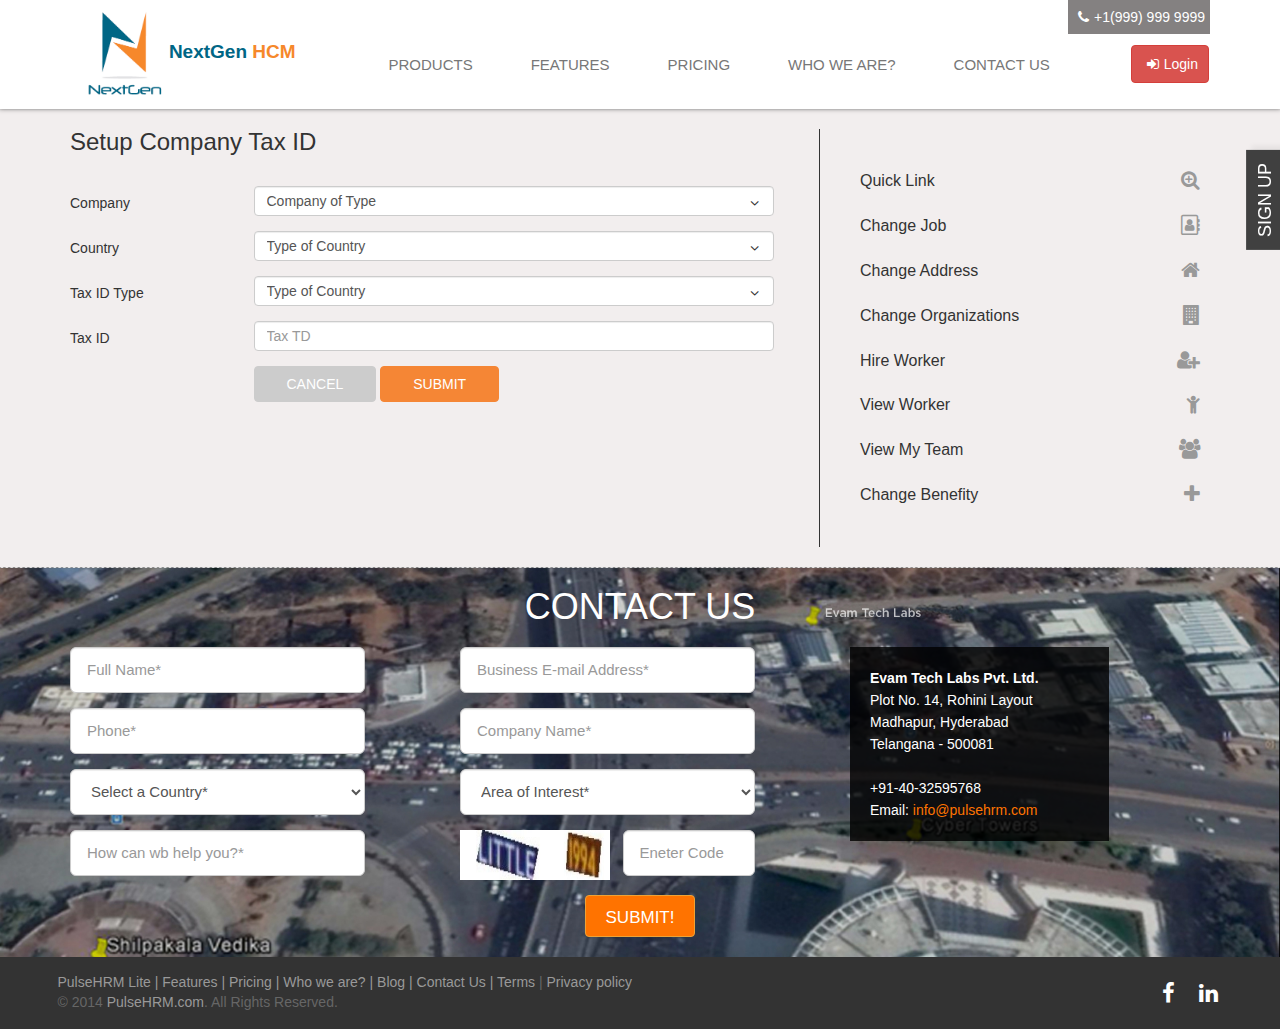
<file: NextgenHCM_final/NextgenHCM/assets/page7.html>
<!doctype html>
<html>
<head>
<meta charset="utf-8">
 <meta name="viewport" content="width=550, initial-scale=1">
<title>Nextgen</title>
<link href="css/font-awesome.min.css" rel="stylesheet" type="text/css" >

<link href="css/bootstrap.min.css" rel="stylesheet" type="text/css" >

<link rel="stylesheet" href="css/jquery.flipster.min.css">
<link href="css/style.css" rel="stylesheet" type="text/css" >
<script src="js/jquery.min.js"></script>
<script src="js/bootstrap.min.js"></script>
<script src="js/jquery.flipster.min.js"></script>

</head>
<body>
	<header>
    	<div class="container">
        	<div class="row">
            	<div class="col-md-3 col-sm-12 col-xs-3">
                	<div class="logo hidden-xs">
                    	<img src="images/logo.png" alt="logo"> <span><span class="blue">NextGen</span><sapn class="orange"> HCM</span></span>
                    </div>
                </div>
                <div class="col-md-9 col-sm-12">
                <div class="phonenumber">
                	<p><span class="fa fa-phone"></span>+1(999) 999 9999</p>
                </div>
                <div class="clearfix"></div>
                <div class="row">
                	<div class="menu">
                    	<nav class="navbar navbar-default">
                              <div class="container-fluid">
                                <!-- Brand and toggle get grouped for better mobile display -->
                                <div class="navbar-header">
                                  <button type="button" class="navbar-toggle collapsed" data-toggle="collapse" data-target="#bs-example-navbar-collapse-1" aria-expanded="false">
                                    <span class="sr-only">Toggle navigation</span>
                                    <span class="icon-bar"></span>
                                    <span class="icon-bar"></span>
                                    <span class="icon-bar"></span>
                                  </button>
                                  <a class="navbar-brand visible-xs" href="#"><img src="images/logo.png" alt="logo"></a>
                                </div>
                            
                                <!-- Collect the nav links, forms, and other content for toggling -->
                                <div class="collapse navbar-collapse" id="bs-example-navbar-collapse-1">
                                  <ul class="nav navbar-nav">
                                    <li class=""><a href="#">Products <span class="sr-only">(current)</span></a></li>
                                    <li><a href="#">Features</a></li>
                                    <li><a href="#">Pricing</a></li>
                                    <li><a href="#">Who we are?</a></li>
                                     <li><a href="#">Contact Us</a></li>
                                  </ul>
                                  <button type="button" class="btn btn-danger pull-right hidden-xs"><span class="fa fa-sign-in"></span>Login</button>
                                  
                                </div><!-- /.navbar-collapse -->
                              </div><!-- /.container-fluid -->
							</nav>
                    </div>
                    </div>
                </div>
            </div>
        </div>
    </header>
    
    <div class="form_payroll">
    	<div class="container">
        	<div class="row">
            	<div class="col-sm-8">
                	<div class="payroll">
                    	<h3 class="text-left">Setup Company Tax ID</h3>
                        <form class="form-horizontal">
                          <div class="form-group">
                            <label for="inputPassword3" class="col-sm-3 control-label">Company</label>
                            <div class="col-sm-9">
                              <select class="form-control">
                              <option>Company of Type</option>
                              <option>2</option>
                              <option>3</option>
                              <option>4</option>
                              <option>5</option>
                            </select>
                            <span class="fa fa-angle-down arrow"></span>
                            </div>
                          </div>
                          <div class="form-group">
                            <label for="inputPassword3" class="col-sm-3 control-label">Country</label>
                            <div class="col-sm-9">
                             <select class="form-control">
                              <option>Type of Country</option>
                              <option>2</option>
                              <option>3</option>
                              <option>4</option>
                              <option>5</option>
                            </select>
                            <span class="fa fa-angle-down arrow"></span>
                            </div>
                          </div>
                           <div class="form-group">
                            <label for="inputEmail3" class="col-sm-3 control-label">Tax ID Type</label>
                            <div class="col-sm-9">
                               <select class="form-control">
                              <option>Type of Country</option>
                              <option>2</option>
                              <option>3</option>
                              <option>4</option>
                              <option>5</option>
                            </select>
                            <span class="fa fa-angle-down arrow"></span>
                            </div>
                          </div>
                          <div class="form-group">
                            <label for="inputEmail3" class="col-sm-3 control-label">Tax ID</label>
                            <div class="col-sm-9">
                              <input type="email" class="form-control" id="inputEmail3" placeholder="Tax TD">
                            </div>
                          </div>
                          
                           
                          
                          
                          
                          <div class="form-group">
                            <div class="col-sm-offset-3 col-sm-10">
                              <button type="submit" class="btn btn-default">Cancel</button>
                              <button type="submit" class="btn btn-info">Submit</button>
                            </div>
                          </div>
						</form>
                        
                    </div>
                </div>
                <div class="col-sm-4">
                	<div class="user_menu">
                    	<ul>
                        	<li><a href="#">Quick Link <span class="fa fa-search-plus pull-right"></span></a></li>
                            <li><a href="#">Change Job <span class="fa fa-address-book-o pull-right"></span></a></li>
                            <li><a href="#">Change Address <span class="fa fa-home pull-right"></span></a></li>
                            <li><a href="#">Change Organizations <span class="fa fa-building pull-right"></span></a></li>
                            <li><a href="#">Hire Worker <span class="fa fa-user-plus  pull-right"></span></a></li>
                            <li><a href="#">View Worker <span class="fa fa-child pull-right"></span></a></li>
                            <li><a href="#">View My Team <span class="fa fa-users  pull-right"></span></a></li>
                            <li><a href="#">Change Benefity <span class="fa fa-plus pull-right"></span></a></li>
                        </ul>
                    </div>
                </div>
            </div>
        </div>
    </div>
    
    
    
    
    
    
    <div class="contact">
    	<div class="container">
        	<div class="row">
            <h1 class="text-center">CONTACT US</h1>
            	<div class="col-sm-4">
                	<div class="form_cont">
                    	<form class="form-horizontal">
                              <div class="form-group form-group-lg">
                                
                                <div class="col-sm-10">
                                  <input class="form-control" type="text" id="formGroupInputLarge" placeholder="Full Name*">
                                </div>
                              </div>
                              <div class="form-group form-group-lg">
                               
                                <div class="col-sm-10">
                                  <input class="form-control" type="text" id="formGroupInputSmall" placeholder="Phone*">
                                </div>
                              </div>
                              
                              <div class="form-group form-group-lg">
                               
                                <div class="col-sm-10">
                                  <select class="form-control">
                                      <option>Select a Country*</option>
                                      <option>2</option>
                                      <option>3</option>
                                      <option>4</option>
                                      <option>5</option>
                                    </select>
                                </div>
                              </div>
                              <div class="form-group form-group-lg">
                               
                                <div class="col-sm-10">
                                  <input class="form-control" type="text" id="formGroupInputSmall" placeholder="How can wb help you?*">
                                </div>
                              </div>
						</form>
                    </div>
                </div>
                <div class="col-sm-4">
                	<div class="form_cont">
                    	<form class="form-horizontal">
                              <div class="form-group form-group-lg">
                                
                                <div class="col-sm-10">
                                  <input class="form-control" type="text" id="formGroupInputLarge" placeholder="Business E-mail Address*">
                                </div>
                              </div>
                              <div class="form-group form-group-lg">
                               
                                <div class="col-sm-10">
                                  <input class="form-control" type="text" id="formGroupInputSmall" placeholder="Company Name*">
                                </div>
                              </div>
                              
                              <div class="form-group form-group-lg">
                               
                                <div class="col-sm-10">
                                  <select class="form-control">
                                      <option>Area of Interest*</option>
                                      <option>2</option>
                                      <option>3</option>
                                      <option>4</option>
                                      <option>5</option>
                                    </select>
                                </div>
                              </div>
                              <div class="form-group form-group-lg">
                               
                                <div class="col-sm-5">
                                  <img src="images/image.jpg"  class="code" alt="code">
                                </div>
                                <div class="col-sm-5">
                                  <input class="form-control" type="text" id="formGroupInputSmall" placeholder="Eneter Code">
                                </div>
                              </div>
						</form>
                    </div>
                </div>
                <div class="col-sm-4">
                	<p class="contact_add">
                        <strong>Evam Tech Labs Pvt. Ltd. </strong> <br>
                        Plot No. 14, Rohini Layout<br>
                        Madhapur, Hyderabad<br>
                        Telangana - 500081<br><br>
                        +91-40-32595768<br>
                        Email: <a href="mailto:info@pulsehrm.com" style="color:#ff7400">info@pulsehrm.com</a>
                    </p>
                </div>
                <div class="clearfix"></div>
                <div class="align text-center">
    	<button type="button" class="btn btn-warning">Submit!</button>
    </div>
            </div>
        </div>
    </div>
    <div class="footer">
    	<div class="container">
        	<div class="row">
            	<nav class="pull-left" >
                	<a href="#">PulseHRM Lite | </a> <a href="#">Features |</a> <a href="#">Pricing |</a> <a href="#">Who we are? |</a>  <a href="#">Blog | </a> <a href="#">Contact Us |</a>  <a href="#">Terms</a> | <a href="#">Privacy policy</a><br>
                    © 2014 <a target="_blank" href="#" title="">PulseHRM.com</a>. All Rights Reserved.
                </nav>
                <div class="pull-right">
                	<div class="social">
                    	<a href="#" target="_blank"><i class="fa fa-facebook"></i> </a>
                    <a href="#" class="socialmedia_icons" target="_blank"><i class="fa fa-linkedin"></i></a>
                    </div>
                </div>
            </div>
        </div>
    </div>
    <div class="col-sm-4">
        <div class="signup">
        <h2 class="text-center">Sign up Now!</h2>
        <div id="fpi_title" class="rotate fpi_title"><h2>SIGN UP</h2></div>
        		<form class="fix">
                
                      <div class="form-group">
                        
                        <input type="email" class="form-control" id="exampleInputEmail1" placeholder="Full Name">
                      </div>
                      <div class="form-group">
                        
                        <input type="password" class="form-control" id="exampleInputPassword1" placeholder="Password">
                      </div>
                       <div class="form-group">
                        
                        <input type="email" class="form-control" id="exampleInputEmail1" placeholder="Email">
                      </div>
                      <div class="form-group">
                        
                        <input type="password" class="form-control" id="exampleInputPassword1" placeholder="Password">
                      </div>
                       <div class="form-group">
                        
                        <select class="form-control">
                          <option>1</option>
                          <option>2</option>
                          <option>3</option>
                          <option>4</option>
                          <option>5</option>
                        </select>
                      </div>
                      <div class="form-group">
                        
                        <select class="form-control">
                              <option>1</option>
                              <option>2</option>
                              <option>3</option>
                              <option>4</option>
                              <option>5</option>
                            </select>
                      </div>
                       <div class="form-group">
                        
                        <select class="form-control">
                              <option>1</option>
                              <option>2</option>
                              <option>3</option>
                              <option>4</option>
                              <option>5</option>
                            </select>
                      </div>
                      <div class="checkbox">
      <label>
        <input type="checkbox"> I agree to User Agreement
      </label>
    </div>
 				<button type="submit" class="btn btn-danger">Submit</button>
				</form>
        </div>
    </div>
<script>
    var coverflow = $("#coverflow").flipster({
        style: 'flat',
        spacing: -0.25
    });
</script>
<script>
$(window).scroll(function(){
    if ($(window).scrollTop() >= 70) {
       $('header').addClass('fixed-header');
    }
    else {
       $('header').removeClass('fixed-header');
    }
});
</script>
<script>
$(document).ready(function() {
    $("#fpi_title").click(function(){
		$(".signup").toggleClass("show");
		
});
});
</script>
</body>
</html>
</file>
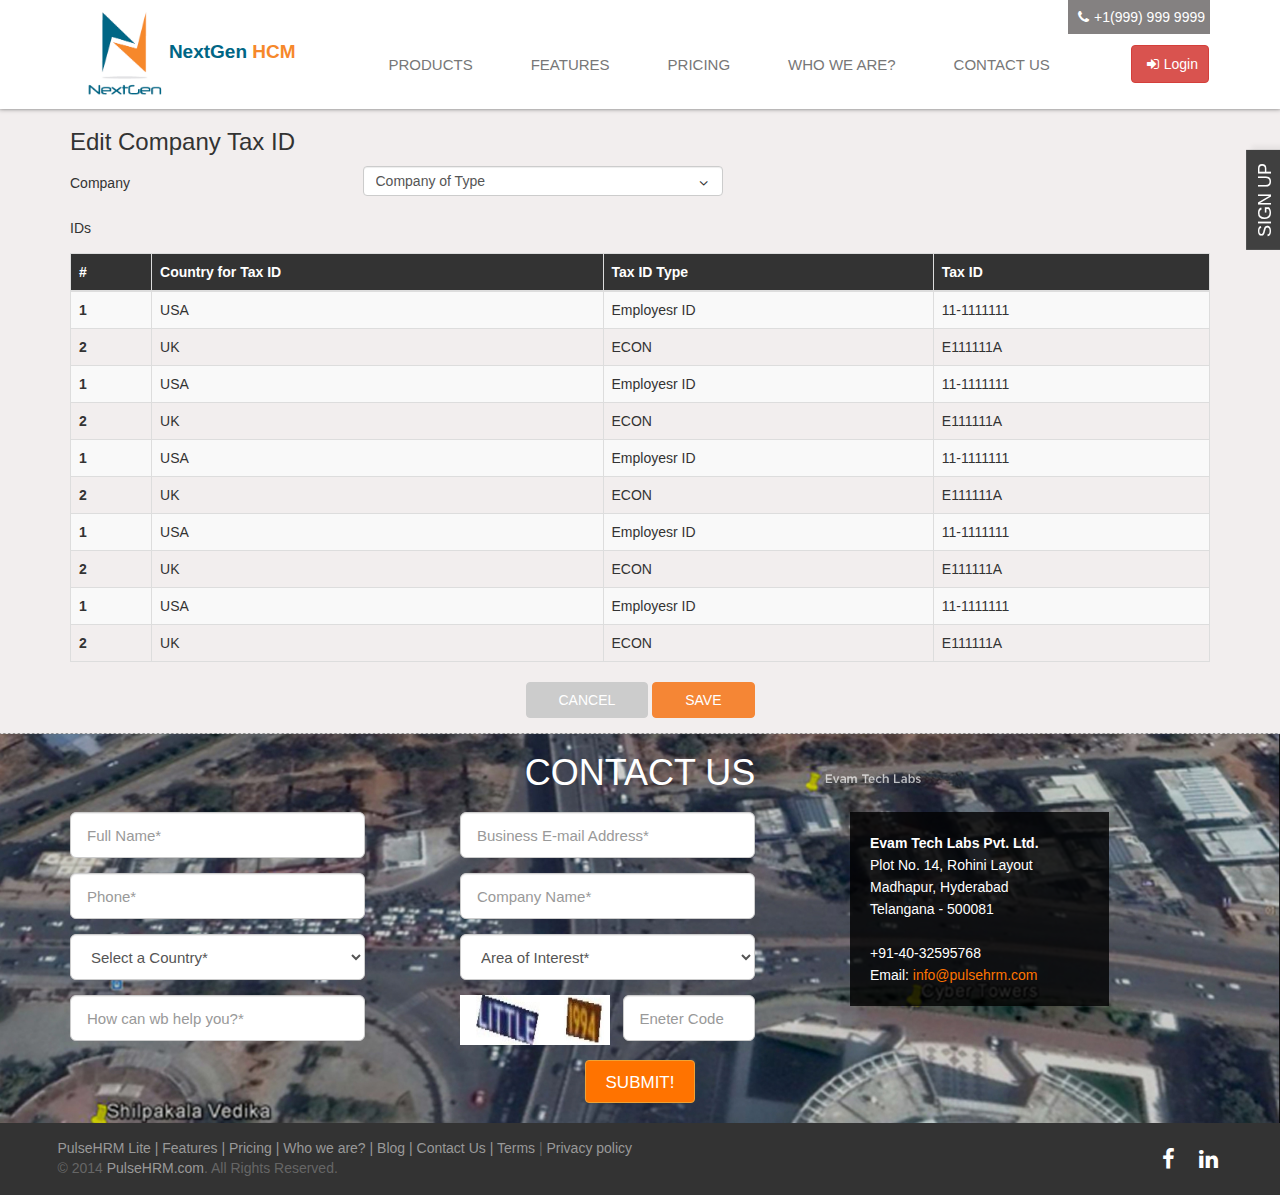
<file: NextgenHCM_final/NextgenHCM/assets/page8.html>
<!doctype html>
<html>
<head>
<meta charset="utf-8">
<meta name="viewport" content="width=550, initial-scale=1">
<title>Nextgen</title>
<link href="css/font-awesome.min.css" rel="stylesheet" type="text/css" >
<link href="css/bootstrap.min.css" rel="stylesheet" type="text/css" >
<link rel="stylesheet" href="css/jquery.flipster.min.css">
<link href="css/style.css" rel="stylesheet" type="text/css" >
<script src="js/jquery.min.js"></script>
<script src="js/bootstrap.min.js"></script>
<script src="js/jquery.flipster.min.js"></script>
</head>
<body>
<header>
  <div class="container">
    <div class="row">
      <div class="col-md-3 col-sm-12 col-xs-3">
        <div class="logo hidden-xs"> <img src="images/logo.png" alt="logo"> <span><span class="blue">NextGen</span>
          <sapn class="orange">
          HCM</span></span> </div>
      </div>
      <div class="col-md-9 col-sm-12">
        <div class="phonenumber">
          <p><span class="fa fa-phone"></span>+1(999) 999 9999</p>
        </div>
        <div class="clearfix"></div>
        <div class="row">
          <div class="menu">
            <nav class="navbar navbar-default">
              <div class="container-fluid"> 
                <!-- Brand and toggle get grouped for better mobile display -->
                <div class="navbar-header">
                  <button type="button" class="navbar-toggle collapsed" data-toggle="collapse" data-target="#bs-example-navbar-collapse-1" aria-expanded="false"> <span class="sr-only">Toggle navigation</span> <span class="icon-bar"></span> <span class="icon-bar"></span> <span class="icon-bar"></span> </button>
                  <a class="navbar-brand visible-xs" href="#"><img src="images/logo.png" alt="logo"></a> </div>
                
                <!-- Collect the nav links, forms, and other content for toggling -->
                <div class="collapse navbar-collapse" id="bs-example-navbar-collapse-1">
                  <ul class="nav navbar-nav">
                    <li class=""><a href="#">Products <span class="sr-only">(current)</span></a></li>
                    <li><a href="#">Features</a></li>
                    <li><a href="#">Pricing</a></li>
                    <li><a href="#">Who we are?</a></li>
                    <li><a href="#">Contact Us</a></li>
                  </ul>
                  <button type="button" class="btn btn-danger pull-right hidden-xs"><span class="fa fa-sign-in"></span>Login</button>
                </div>
                <!-- /.navbar-collapse --> 
              </div>
              <!-- /.container-fluid --> 
            </nav>
          </div>
        </div>
      </div>
    </div>
  </div>
</header>
<div class="form_payroll">
  <div class="container">
    <div class="row">
      <div class="col-sm-12">
        <div class="Edit_tax">
          <h3 class="text-left">Edit Company Tax ID</h3>
          <form class="form-horizontal">
            <div class="form-group">
              <label for="inputPassword3" class="col-sm-3 control-label">Company</label>
              <div class="col-sm-4">
                <select class="form-control">
                  <option>Company of Type</option>
                  <option>2</option>
                  <option>3</option>
                  <option>4</option>
                  <option>5</option>
                </select>
                <span class="fa fa-angle-down arrow"></span> </div>
            </div>
            <div class="form-group">
              <label for="inputPassword3" class="col-sm-3 control-label">IDs</label>
              </div>
            <table class="table table-striped table-bordered table-hover">
             <thead>
                <tr>
                	<th>#</th>
                  <th>Country for Tax ID</th>
                  <th>Tax ID Type</th>
                  <th>Tax ID</th>
                  
                </tr>
              </thead>
              <tbody>
                <tr>
                  <th scope="row">1</th>
                  <td>USA</td>
                  <td>Employesr ID</td>
                  <td>11-1111111</td>
                </tr>
                <tr>
                  <th scope="row">2</th>
                  <td>UK</td>
                  <td>ECON</td>
                  <td>E111111A</td>
                </tr>
                 <tr>
                  <th scope="row">1</th>
                  <td>USA</td>
                  <td>Employesr ID</td>
                  <td>11-1111111</td>
                </tr>
                <tr>
                  <th scope="row">2</th>
                  <td>UK</td>
                  <td>ECON</td>
                  <td>E111111A</td>
                </tr>
                 <tr>
                  <th scope="row">1</th>
                  <td>USA</td>
                  <td>Employesr ID</td>
                  <td>11-1111111</td>
                </tr>
                <tr>
                  <th scope="row">2</th>
                  <td>UK</td>
                  <td>ECON</td>
                  <td>E111111A</td>
                </tr>
                 <tr>
                  <th scope="row">1</th>
                  <td>USA</td>
                  <td>Employesr ID</td>
                  <td>11-1111111</td>
                </tr>
                <tr>
                  <th scope="row">2</th>
                  <td>UK</td>
                  <td>ECON</td>
                  <td>E111111A</td>
                </tr>
                 <tr>
                  <th scope="row">1</th>
                  <td>USA</td>
                  <td>Employesr ID</td>
                  <td>11-1111111</td>
                </tr>
                <tr>
                  <th scope="row">2</th>
                  <td>UK</td>
                  <td>ECON</td>
                  <td>E111111A</td>
                </tr>
                
              </tbody>
            </table>
            <div class="form-group">
              <div class=" col-sm-12 center-block text-center ">
                <button type="submit" class="btn btn-default">Cancel</button>
                <button type="submit" class="btn btn-info">Save</button>
              </div>
            </div>
          </form>
        </div>
      </div>
    </div>
  </div>
</div>
<div class="contact">
  <div class="container">
    <div class="row">
      <h1 class="text-center">CONTACT US</h1>
      <div class="col-sm-4">
        <div class="form_cont">
          <form class="form-horizontal">
            <div class="form-group form-group-lg">
              <div class="col-sm-10">
                <input class="form-control" type="text" id="formGroupInputLarge" placeholder="Full Name*">
              </div>
            </div>
            <div class="form-group form-group-lg">
              <div class="col-sm-10">
                <input class="form-control" type="text" id="formGroupInputSmall" placeholder="Phone*">
              </div>
            </div>
            <div class="form-group form-group-lg">
              <div class="col-sm-10">
                <select class="form-control">
                  <option>Select a Country*</option>
                  <option>2</option>
                  <option>3</option>
                  <option>4</option>
                  <option>5</option>
                </select>
              </div>
            </div>
            <div class="form-group form-group-lg">
              <div class="col-sm-10">
                <input class="form-control" type="text" id="formGroupInputSmall" placeholder="How can wb help you?*">
              </div>
            </div>
          </form>
        </div>
      </div>
      <div class="col-sm-4">
        <div class="form_cont">
          <form class="form-horizontal">
            <div class="form-group form-group-lg">
              <div class="col-sm-10">
                <input class="form-control" type="text" id="formGroupInputLarge" placeholder="Business E-mail Address*">
              </div>
            </div>
            <div class="form-group form-group-lg">
              <div class="col-sm-10">
                <input class="form-control" type="text" id="formGroupInputSmall" placeholder="Company Name*">
              </div>
            </div>
            <div class="form-group form-group-lg">
              <div class="col-sm-10">
                <select class="form-control">
                  <option>Area of Interest*</option>
                  <option>2</option>
                  <option>3</option>
                  <option>4</option>
                  <option>5</option>
                </select>
              </div>
            </div>
            <div class="form-group form-group-lg">
              <div class="col-sm-5"> <img src="images/image.jpg"  class="code" alt="code"> </div>
              <div class="col-sm-5">
                <input class="form-control" type="text" id="formGroupInputSmall" placeholder="Eneter Code">
              </div>
            </div>
          </form>
        </div>
      </div>
      <div class="col-sm-4">
        <p class="contact_add"> <strong>Evam Tech Labs Pvt. Ltd. </strong> <br>
          Plot No. 14, Rohini Layout<br>
          Madhapur, Hyderabad<br>
          Telangana - 500081<br>
          <br>
          +91-40-32595768<br>
          Email: <a href="mailto:info@pulsehrm.com" style="color:#ff7400">info@pulsehrm.com</a> </p>
      </div>
      <div class="clearfix"></div>
      <div class="align text-center">
        <button type="button" class="btn btn-warning">Submit!</button>
      </div>
    </div>
  </div>
</div>
<div class="footer">
  <div class="container">
    <div class="row">
      <nav class="pull-left" > <a href="#">PulseHRM Lite | </a> <a href="#">Features |</a> <a href="#">Pricing |</a> <a href="#">Who we are? |</a> <a href="#">Blog | </a> <a href="#">Contact Us |</a> <a href="#">Terms</a> | <a href="#">Privacy policy</a><br>
        © 2014 <a target="_blank" href="#" title="">PulseHRM.com</a>. All Rights Reserved. </nav>
      <div class="pull-right">
        <div class="social"> <a href="#" target="_blank"><i class="fa fa-facebook"></i> </a> <a href="#" class="socialmedia_icons" target="_blank"><i class="fa fa-linkedin"></i></a> </div>
      </div>
    </div>
  </div>
</div>
<div class="col-sm-4">
  <div class="signup">
    <h2 class="text-center">Sign up Now!</h2>
    <div id="fpi_title" class="rotate fpi_title">
      <h2>SIGN UP</h2>
    </div>
    <form class="fix">
      <div class="form-group">
        <input type="email" class="form-control" id="exampleInputEmail1" placeholder="Full Name">
      </div>
      <div class="form-group">
        <input type="password" class="form-control" id="exampleInputPassword1" placeholder="Password">
      </div>
      <div class="form-group">
        <input type="email" class="form-control" id="exampleInputEmail1" placeholder="Email">
      </div>
      <div class="form-group">
        <input type="password" class="form-control" id="exampleInputPassword1" placeholder="Password">
      </div>
      <div class="form-group">
        <select class="form-control">
          <option>1</option>
          <option>2</option>
          <option>3</option>
          <option>4</option>
          <option>5</option>
        </select>
      </div>
      <div class="form-group">
        <select class="form-control">
          <option>1</option>
          <option>2</option>
          <option>3</option>
          <option>4</option>
          <option>5</option>
        </select>
      </div>
      <div class="form-group">
        <select class="form-control">
          <option>1</option>
          <option>2</option>
          <option>3</option>
          <option>4</option>
          <option>5</option>
        </select>
      </div>
      <div class="checkbox">
        <label>
          <input type="checkbox">
          I agree to User Agreement </label>
      </div>
      <button type="submit" class="btn btn-danger">Submit</button>
    </form>
  </div>
</div>
<script>
    var coverflow = $("#coverflow").flipster({
        style: 'flat',
        spacing: -0.25
    });
</script> 
<script>
$(window).scroll(function(){
    if ($(window).scrollTop() >= 70) {
       $('header').addClass('fixed-header');
    }
    else {
       $('header').removeClass('fixed-header');
    }
});
</script> 
<script>
$(document).ready(function() {
    $("#fpi_title").click(function(){
		$(".signup").toggleClass("show");
		
});
});
</script>
</body>
</html>
</file>
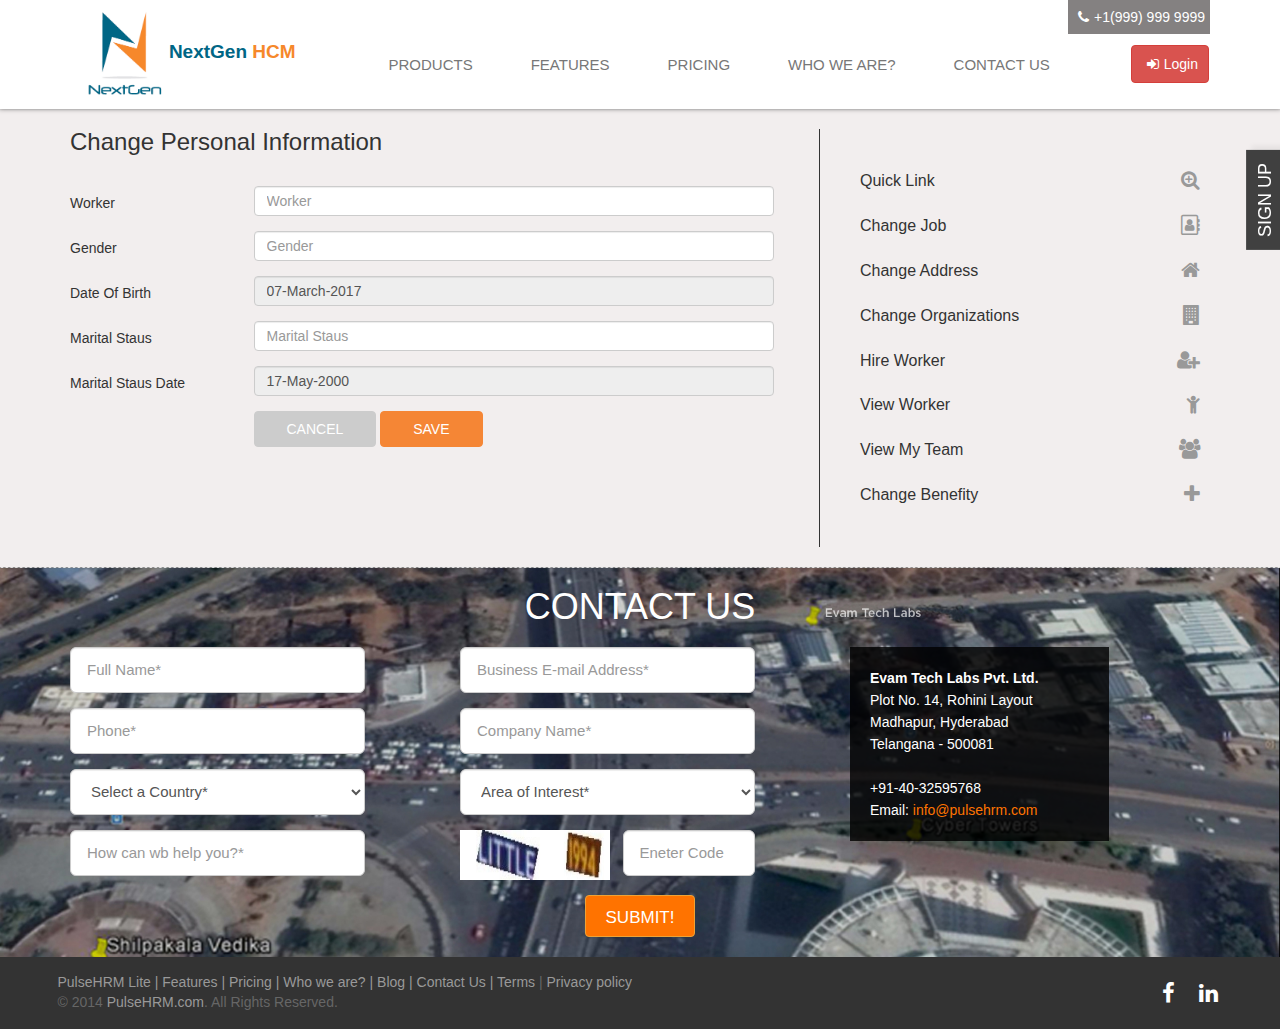
<file: NextgenHCM_final/NextgenHCM/assets/page9.html>
<!doctype html>
<html>
<head>
<meta charset="utf-8">
 <meta name="viewport" content="width=550, initial-scale=1">
<title>Nextgen</title>
<link href="css/font-awesome.min.css" rel="stylesheet" type="text/css" >

<link href="css/bootstrap.min.css" rel="stylesheet" type="text/css" >
<link href="css/bootstrap-datetimepicker.min.css" rel="stylesheet" type="text/css" >
<link rel="stylesheet" href="css/jquery.flipster.min.css">
<link href="css/style.css" rel="stylesheet" type="text/css" >
<script src="js/jquery.min.js"></script>
<script src="js/bootstrap.min.js"></script>
<script src="js/jquery.flipster.min.js"></script>
<script src="js/bootstrap-datetimepicker.min.js"></script>
</head>
<body>
	<header>
    	<div class="container">
        	<div class="row">
            	<div class="col-md-3 col-sm-12 col-xs-3">
                	<div class="logo hidden-xs">
                    	<img src="images/logo.png" alt="logo"> <span><span class="blue">NextGen</span><sapn class="orange"> HCM</span></span>
                    </div>
                </div>
                <div class="col-md-9 col-sm-12">
                <div class="phonenumber">
                	<p><span class="fa fa-phone"></span>+1(999) 999 9999</p>
                </div>
                <div class="clearfix"></div>
                <div class="row">
                	<div class="menu">
                    	<nav class="navbar navbar-default">
                              <div class="container-fluid">
                                <!-- Brand and toggle get grouped for better mobile display -->
                                <div class="navbar-header">
                                  <button type="button" class="navbar-toggle collapsed" data-toggle="collapse" data-target="#bs-example-navbar-collapse-1" aria-expanded="false">
                                    <span class="sr-only">Toggle navigation</span>
                                    <span class="icon-bar"></span>
                                    <span class="icon-bar"></span>
                                    <span class="icon-bar"></span>
                                  </button>
                                  <a class="navbar-brand visible-xs" href="#"><img src="images/logo.png" alt="logo"></a>
                                </div>
                            
                                <!-- Collect the nav links, forms, and other content for toggling -->
                                <div class="collapse navbar-collapse" id="bs-example-navbar-collapse-1">
                                  <ul class="nav navbar-nav">
                                    <li class=""><a href="#">Products <span class="sr-only">(current)</span></a></li>
                                    <li><a href="#">Features</a></li>
                                    <li><a href="#">Pricing</a></li>
                                    <li><a href="#">Who we are?</a></li>
                                     <li><a href="#">Contact Us</a></li>
                                  </ul>
                                  <button type="button" class="btn btn-danger pull-right hidden-xs"><span class="fa fa-sign-in"></span>Login</button>
                                  
                                </div><!-- /.navbar-collapse -->
                              </div><!-- /.container-fluid -->
							</nav>
                    </div>
                    </div>
                </div>
            </div>
        </div>
    </header>
    
    <div class="form_payroll">
    	<div class="container">
        	<div class="row">
            	<div class="col-sm-8">
                	<div class="payroll">
                    	<h3 class="text-left">Change Personal Information</h3>
                        <form class="form-horizontal">
                          <div class="form-group">
                            <label for="inputEmail3" class="col-sm-3 control-label">Worker</label>
                            <div class="col-sm-9">
                              <input type="email" class="form-control" id="inputEmail3" placeholder="Worker">
                            </div>
                          </div>
                          <div class="form-group">
                            <label for="inputPassword3" class="col-sm-3 control-label">Gender</label>
                            <div class="col-sm-9">
                              <input type="email" class="form-control" id="inputEmail3" placeholder="Gender">
                            
                            </div>
                          </div>
                           <div class="form-group">
                            <label for="inputEmail3" class="col-sm-3 control-label">Date Of Birth</label>
                            <div class="col-sm-9">
                              <input size="16" type="text" value="07-March-2017" readonly class="form_datetime form-control">
                            </div>
                          </div>
                          <div class="form-group">
                            <label for="inputEmail3" class="col-sm-3 control-label">Marital Staus</label>
                            <div class="col-sm-9">
                              <input type="email" class="form-control" id="inputEmail3" placeholder="Marital Staus">
                            </div>
                          </div>
                          <div class="form-group">
                            <label for="inputPassword3" class="col-sm-3 control-label">Marital Staus Date</label>
                            <div class="col-sm-9">
                             <input type="email" class="form-control" value="17-May-2000" readonly class="form_datetime form-control">
                            </div>
                          </div>
                           
                          
                          
                          <div class="form-group">
                            <div class="col-sm-offset-3 col-sm-10">
                              <button type="submit" class="btn btn-default">Cancel</button>
                              <button type="submit" class="btn btn-info">Save</button>
                            </div>
                          </div>
						</form>
                        
                    </div>
                </div>
                <div class="col-sm-4">
                	<div class="user_menu">
                    	<ul>
                        	<li><a href="#">Quick Link <span class="fa fa-search-plus pull-right"></span></a></li>
                            <li><a href="#">Change Job <span class="fa fa-address-book-o pull-right"></span></a></li>
                            <li><a href="#">Change Address <span class="fa fa-home pull-right"></span></a></li>
                            <li><a href="#">Change Organizations <span class="fa fa-building pull-right"></span></a></li>
                            <li><a href="#">Hire Worker <span class="fa fa-user-plus  pull-right"></span></a></li>
                            <li><a href="#">View Worker <span class="fa fa-child pull-right"></span></a></li>
                            <li><a href="#">View My Team <span class="fa fa-users  pull-right"></span></a></li>
                            <li><a href="#">Change Benefity <span class="fa fa-plus pull-right"></span></a></li>
                        </ul>
                    </div>
                </div>
            </div>
        </div>
    </div>
    
    
    
    
    
    
    <div class="contact">
    	<div class="container">
        	<div class="row">
            <h1 class="text-center">CONTACT US</h1>
            	<div class="col-sm-4">
                	<div class="form_cont">
                    	<form class="form-horizontal">
                              <div class="form-group form-group-lg">
                                
                                <div class="col-sm-10">
                                  <input class="form-control" type="text" id="formGroupInputLarge" placeholder="Full Name*">
                                </div>
                              </div>
                              <div class="form-group form-group-lg">
                               
                                <div class="col-sm-10">
                                  <input class="form-control" type="text" id="formGroupInputSmall" placeholder="Phone*">
                                </div>
                              </div>
                              
                              <div class="form-group form-group-lg">
                               
                                <div class="col-sm-10">
                                  <select class="form-control">
                                      <option>Select a Country*</option>
                                      <option>2</option>
                                      <option>3</option>
                                      <option>4</option>
                                      <option>5</option>
                                    </select>
                                </div>
                              </div>
                              <div class="form-group form-group-lg">
                               
                                <div class="col-sm-10">
                                  <input class="form-control" type="text" id="formGroupInputSmall" placeholder="How can wb help you?*">
                                </div>
                              </div>
						</form>
                    </div>
                </div>
                <div class="col-sm-4">
                	<div class="form_cont">
                    	<form class="form-horizontal">
                              <div class="form-group form-group-lg">
                                
                                <div class="col-sm-10">
                                  <input class="form-control" type="text" id="formGroupInputLarge" placeholder="Business E-mail Address*">
                                </div>
                              </div>
                              <div class="form-group form-group-lg">
                               
                                <div class="col-sm-10">
                                  <input class="form-control" type="text" id="formGroupInputSmall" placeholder="Company Name*">
                                </div>
                              </div>
                              
                              <div class="form-group form-group-lg">
                               
                                <div class="col-sm-10">
                                  <select class="form-control">
                                      <option>Area of Interest*</option>
                                      <option>2</option>
                                      <option>3</option>
                                      <option>4</option>
                                      <option>5</option>
                                    </select>
                                </div>
                              </div>
                              <div class="form-group form-group-lg">
                               
                                <div class="col-sm-5">
                                  <img src="images/image.jpg"  class="code" alt="code">
                                </div>
                                <div class="col-sm-5">
                                  <input class="form-control" type="text" id="formGroupInputSmall" placeholder="Eneter Code">
                                </div>
                              </div>
						</form>
                    </div>
                </div>
                <div class="col-sm-4">
                	<p class="contact_add">
                        <strong>Evam Tech Labs Pvt. Ltd. </strong> <br>
                        Plot No. 14, Rohini Layout<br>
                        Madhapur, Hyderabad<br>
                        Telangana - 500081<br><br>
                        +91-40-32595768<br>
                        Email: <a href="mailto:info@pulsehrm.com" style="color:#ff7400">info@pulsehrm.com</a>
                    </p>
                </div>
                <div class="clearfix"></div>
                <div class="align text-center">
    	<button type="button" class="btn btn-warning">Submit!</button>
    </div>
            </div>
        </div>
    </div>
    <div class="footer">
    	<div class="container">
        	<div class="row">
            	<nav class="pull-left" >
                	<a href="#">PulseHRM Lite | </a> <a href="#">Features |</a> <a href="#">Pricing |</a> <a href="#">Who we are? |</a>  <a href="#">Blog | </a> <a href="#">Contact Us |</a>  <a href="#">Terms</a> | <a href="#">Privacy policy</a><br>
                    © 2014 <a target="_blank" href="#" title="">PulseHRM.com</a>. All Rights Reserved.
                </nav>
                <div class="pull-right">
                	<div class="social">
                    	<a href="#" target="_blank"><i class="fa fa-facebook"></i> </a>
                    <a href="#" class="socialmedia_icons" target="_blank"><i class="fa fa-linkedin"></i></a>
                    </div>
                </div>
            </div>
        </div>
    </div>
    <div class="col-sm-4">
        <div class="signup">
        <h2 class="text-center">Sign up Now!</h2>
        <div id="fpi_title" class="rotate fpi_title"><h2>SIGN UP</h2></div>
        		<form class="fix">
                
                      <div class="form-group">
                        
                        <input type="email" class="form-control" id="exampleInputEmail1" placeholder="Full Name">
                      </div>
                      <div class="form-group">
                        
                        <input type="password" class="form-control" id="exampleInputPassword1" placeholder="Password">
                      </div>
                       <div class="form-group">
                        
                        <input type="email" class="form-control" id="exampleInputEmail1" placeholder="Email">
                      </div>
                      <div class="form-group">
                        
                        <input type="password" class="form-control" id="exampleInputPassword1" placeholder="Password">
                      </div>
                       <div class="form-group">
                        
                        <select class="form-control">
                          <option>1</option>
                          <option>2</option>
                          <option>3</option>
                          <option>4</option>
                          <option>5</option>
                        </select>
                      </div>
                      <div class="form-group">
                        
                        <select class="form-control">
                              <option>1</option>
                              <option>2</option>
                              <option>3</option>
                              <option>4</option>
                              <option>5</option>
                            </select>
                      </div>
                       <div class="form-group">
                        
                        <select class="form-control">
                              <option>1</option>
                              <option>2</option>
                              <option>3</option>
                              <option>4</option>
                              <option>5</option>
                            </select>
                      </div>
                      <div class="checkbox">
      <label>
        <input type="checkbox"> I agree to User Agreement
      </label>
    </div>
 				<button type="submit" class="btn btn-danger">Submit</button>
				</form>
        </div>
    </div>
<script>
    var coverflow = $("#coverflow").flipster({
        style: 'flat',
        spacing: -0.25
    });
</script>
<script>
$(window).scroll(function(){
    if ($(window).scrollTop() >= 70) {
       $('header').addClass('fixed-header');
    }
    else {
       $('header').removeClass('fixed-header');
    }
});
</script>
<script>
$(document).ready(function() {
    $("#fpi_title").click(function(){
		$(".signup").toggleClass("show");
		
});
});
</script>
<script type="text/javascript">
    $(".form_datetime").datetimepicker({
        format: "dd MM yyyy"
    });
</script> 
</body>
</html>
</file>
<file: NextgenHCM_final/NextgenHCM/assets/css/style.css>
@charset "utf-8";
/* CSS Document */
.logo {padding:10px;}
body {overflow-x:hidden;}
.navbar-default {
    background-color: transparent;
    border-color: transparent;
}
.nav>li>a {
    position: relative;
    display: block;
    padding: 10px 25px;
    text-transform: uppercase;
	font-size:15px;
}
.navbar-default .navbar-nav > li > a:focus, .navbar-default .navbar-nav > li > a:hover  {
    background:#F58635;
	color:#fff;
}
.navbar-nav > li {
    float: left;
	margin-right:8px;
}
.carousel-caption {
    right: 20%;
    left: 20%;
    padding-bottom: 30px;
    top: 0;
    width: 25%;
}
.carousel-caption .btn {
    text-shadow: none;
    text-transform: uppercase;
    background-color: #f58635;
}
.carousel-caption h1 {color:#000; font-weight:bold; text-align:left; text-shadow: 0 1px 2px rgba(0,0,0,0); margin-top:0px; font-size:45px;}
.carousel-caption p {text-align:left; font-size:16px; color:#000;text-shadow: 0 1px 2px rgba(0,0,0,0);}
.code {width:150px; height:50px;}
.phonenumber p {    background: #848181;
    color: #fff;
    display: inline-block;
    padding:5px;}
.phonenumber {float:right;}
header .navbar-collapse {padding-left:0px; padding-right:0px;}
.phonenumber p span {padding:5px;}
.navbar {margin-bottom:0px;}
.btn-danger .fa-sign-in {padding:1px 5px;}
.help { background:url(../images/PulseHRM_texture_bg.jpg) repeat; padding:50px 50px 20px;}
.help h3 {color:#fff; font-size: 26px;}
.help_width{width: 145px;
    height: 146px; color: #fff;}
.help_con {  
    background: url(../images/organise.png) no-repeat;
    
}
.help_aut {  
    background: url(../images/automate.png) no-repeat;
    
}
.help_emp {  
    background:url(../images/empower.png) no-repeat;
    
}
.help_eng {  
    background: url(../images/engeged.png) no-repeat;
    
}
.help_mea {  
    background: url(../images/messure.png) no-repeat;
    
}
.help_app {  
    background: url(../images/application.png) no-repeat;
    
}
.help_out {  
    background: url(../images/outform.png) no-repeat;
    
}
.Filiper_slider { background:url(../images/5.jpg) no-repeat; background-size: 100%; height:586px;}
.flipster__container {height:200px;}
.demo .flipster {
    margin: -100px -2em;
}
.Filiper_slider h1 {text-transform:uppercase;}
.help_services li {float:left; box-sizing: border-box; display: block; width:14%;  margin-bottom:30px; margin-top:50px;}
.help_services li span {
    text-align: center;
    font-size: 18px;
    left: 30px;
    position: relative;
    top: 90px;
}
h4.feel {text-transform:uppercase; color:#fff; font-size:22px; }
.chart {background:url(../images/requir_bg.jpg) repeat; padding:50px 50px 20px;}
.chart_img {width:100%;}
.chart h2 {margin-bottom:50px;}
.blue_bg {background:url(../images/feature-blue_bg.png) no-repeat; width: 425px;    margin-top: 140px;
    height: 394px;
    padding: 0;}
.blue_bg p {font-size: 17px;
    color: #fff;
font-family: 'GothamBook';
    padding-bottom: 20px;
    padding-left: 50px;
    padding-top: 25px;}
.steps {background:url(../images/PulseHRM_texture_bg.jpg) repeat; padding:50px 50px 20px;}
.steps h2 {color:#fff;}
.steps img {margin-bottom:40px;}
.guide {position:relative;}
.guidtext {color: #033272;
    font-family: 'gothambold1' !important;
    font-size: 28.5px;
    padding-top: 50px; position:absolute;top: 0;
    right: 91px;}
.btn_fixed {
    position: absolute;
    bottom: 100px;
    right: 180px;
}
.carousel-control.left,.carousel-control.right  {background:none;width:25px;}
.carousel-control.left {left:-25px;}
.carousel-control.right {right:-25px;}
.broun-block {
    background:#f2f2f2;
    padding-bottom: 34px;
}
.testimonial .carousel {
    position: relative;
    padding: 20px 130px;
}
.block-text {
	box-shadow: 0 3px 0 #d6d5d5;
    background-color: #fff;
    border-radius: 5px;
    box-shadow: 0 3px 0 #2c2222;
    color: #626262;
    font-size: 14px;
    margin-top: 27px;
    padding: 15px 18px;
}
.payroll .btn-info {
    color: #fff;
    background-color: #f58635;
    border-color: #f58635;
    padding: 7px 32px;
    text-transform: uppercase;
} 
.payroll .btn-default {
    color: #fff;
    background-color:#ccc;
    border-color: #ccc;
    padding: 7px 32px;
    text-transform: uppercase;
} 
.Edit_tax .btn-info {
    color: #fff;
    background-color: #f58635;
    border-color: #f58635;
    padding: 7px 32px;
    text-transform: uppercase;
} 
.Edit_tax thead{background:#333; color:#fff;}
.form-control {height:30px; padding: 4px 12px;}
.Edit_tax .btn-default {
    color: #fff;
    background-color:#ccc;
    border-color: #ccc;
    padding: 7px 32px;
    text-transform: uppercase;
} 
.block-text a {
 color: #7d4702;
    font-size: 25px;
    font-weight: bold;
    line-height: 21px;
    text-decoration: none;
    text-shadow: 0 1px 2px rgba(0, 0, 0, 0.3);
}
.mark {
    padding: 12px 0;background:none;
}
.block-text p {
    color: #585858;
    font-family: Georgia;
    font-style: italic;
    line-height: 20px;
}
.logo img {width:85px;}
.sprite {
	background-image: url('[data-uri]');
}
.sprite-i-triangle {
    background-position: 0 -1298px;
    height: 44px;
    width: 50px;
}
.block-text ins {
    bottom: -44px;
    left: 50%;
    margin-left: -60px;
}


.block {
    display: block;
}
.zmin {
    z-index: 1;
}
.ab {
    position: absolute;
}

.person-text {
    padding: 10px 0 0;
    text-align: center;
    z-index: 2;
	    margin-top: 37px;
}
.person-text a {
        color: #424242;
    
    font-size: 14px;
    margin-top: 3px;
    text-decoration: underline;
    display: inline-block;
}
.person-text i {
    color: #2d2b2b;
    font-family: Georgia;
    font-size: 13px;
}
.rel {
    position: relative;
}
.testimonial .left span { font-size:55px; color:#333;}
.testimonial .right span { font-size:55px; color:#333;}
.carousel-control {
    position: absolute;
    top: 35%;
}
.thebest {background:#ebebe7;}
.thebest h1 {margin-bottom:20px;}
.thebest p {margin-bottom:0px; font-size: 17px;
    color: #333;
    text-align: center;
	padding:0 20px;
 }
.text {margin-bottom:20px;}
.fixed-header {position:fixed; width:100%; top:0; left:0; background:#fff; z-index:99;}
.align button {background:#ff7300; padding-left:20px; padding-right:20px; padding-top:10px; margin-bottom:20px; text-transform: uppercase;
font-size: 17px;}
.contact {background:url(../images/map.jpg) no-repeat;background-size: cover; }
.contact h1 {color:#fff; margin-bottom:20px;}
.footer {background: #333;
padding-top: 15px;
padding-bottom: 15px;
padding-left: 5px;
color: #666;}
.footer a {color:#999;}
.footer .social i {font-size:22px; padding:10px 10px; color:#fff;}
.contact_add {
    background: rgba(0,0,0,.8);
    width: 72%;
    padding: 20px;
    color: #fff;
    font-size: 14px;
    margin: 0;
    line-height: 22px;
}
 .navbar-default .navbar-nav>a:hover {
    color: #f5f5f5;
    background-color: #f58635;
}
.guide .btn-warning {background-color:#f58635; font-size:18px;}
.form-group-lg .form-control {font-size:15px;}
header .btn-danger {
    color: #fff;
    background-color: #d9534f;
    border-color: #d43f3a;
    padding: 8px 10px;
}
label {font-weight:normal;}
header {box-shadow: 0px -2px 5px 1px #333;z-index: 9;
position: relative;}
.payroll h3 {margin-bottom:30px;}
.form_payroll {background:#f2eeee;}
.signup {padding:10px 20px; background:#006cfd; color:#fff;position: fixed; z-index:99;width: 220px;
    top: 100px; right:-226px;  transition:2s all;}
	.show {right:0px; transition:2s all;}
.signup h2 {color:#fff; margin-bottom:20px;}
.fix {position:relative;}
.payroll {border-right: 1px solid #333;min-height: 418px;
margin-bottom: 20px;
padding-right: 45px;}
.user_menu ul {padding-left:0px; margin-top:50px;}
.user_menu ul li {list-style:none; border: 0px dashed #333;}
.user_menu ul li a {color:#333; padding:11px 10px; display:block;font-size: 16px;}
.form-horizontal .control-label {text-align: left;}
.Edit_tax select {-webkit-appearance: none; appearance: none; -moz-appearance: none; position:relative;}

.payroll select {-webkit-appearance: none; appearance: none; -moz-appearance: none; position:relative;}
.payroll .arrow {position:absolute; top:10px; right:30px;}
.Edit_tax .arrow {position:absolute; top:10px; right:30px;}
.user_menu ul li a span {font-size:20px; color:#999;}
.logo span {font-size:19px; color:#333; font-weight:bold;}
.logo span .blue {color:#006685;}
.logo span .orange {color:#f6882b;} 
.user_menu ul li a:hover {background:#F58635; color:#fff; text-decoration:none;}
.user_menu ul li a:hover span {color:#fff;}

#fpi_title {
	position: absolute;
	left: -70px;
	top: 80px;
	background-color: #404040;
	cursor: pointer;
	width: 100px;
	text-align: center;
	box-shadow: 5px 5px 5px rgba(0,0,0,.05);
}
.rotate {
	-webkit-transform: rotate(-90deg);
	-moz-transform: rotate(-90deg);
	-ms-transform: rotate(-90deg);
	-o-transform: rotate(-90deg);
	transform: rotate(-90deg);
}
#fpi_title h2 {
    font-size: 18px;
    padding: 10px 10px 10px 10px;
    margin: 0;
}
@media (max-width:1024px)
{ 
.nav > li > a {padding: 10px 16px;}
.blue_bg {margin-top: 0px;}
.code {width: 116px; height: 44px;}
.contact_add {width:100%;}
.help {padding:0;}
.help_services {padding-left: 19px;}
.logo span {
    font-size: 15px;
}
.nav > li > a {padding: 10px 16px; font-size:15px;}
.navbar-nav > li {margin-right: 5px;}
}
@media (max-width:768px)
{
	
.Filiper_slider {height:auto;}
#fpi_title {position: absolute; left: -78px; top: 103px;}
.carousel-caption h1 {color:#000; font-weight:bold; text-align:left; text-shadow: 0 1px 2px rgba(0,0,0,0); margin-top:0px; font-size:25px;}
.carousel-caption p {text-align:left; font-size:16px; color:#000;text-shadow: 0 1px 2px rgba(0,0,0,0);}
.carousel-caption { width:35%;}
.help_services li { width:33%; margin: 10px auto;}
.chart {padding:0px;}
.blue_bg {margin: 27px auto;}
.steps {padding:0px;}
.guidtext {font-size: 22.5px; right: 10px;}
.btn_fixed {
    position: absolute;
    bottom: 50px;
    right: 77px;
}
.carousel-control.right {
    right: 25px;
}
.carousel-control.left {
    left: 25px;
}
.testimonial .carousel {padding: 20px 55px;}
.contact_add {width:100%;}
.code {
    width: 92px; height:45px;}
	.flipster__item img {
    max-width: 90%;
    width: 100%;
}
.demo {overflow:hidden;}
h4.feel { clear:both;}

	.phonenumber {
    text-align: right;
    padding-right: 0px;
    position: absolute;
    top: -60px;
    right: 16px;
}
.nav > li > a {padding: 10px 17px; font-size:15px;}
}
@media (max-width:767px)
{
	.navbar-nav > li {
    float: none;
    margin-right: 8px;
}
	.payroll {
    border-right: 0px dashed #333;
    padding-right: 0px;
}
.code {
    width: 100%;
    height: 45px;
	margin-bottom:20px;
}
	.navbar-brand > img {
	display: block;
	width: 60px;
	position: absolute;
	top: -24px;
}
.navbar-nav {
    margin: 0;
}
.carousel-caption {display:none;}
	.logo span {display:none;}
	.phonenumber {
    text-align: right;
    padding-right: 0px;
    position: inherit;
    top:0px;
    right: 0px;
	}
	.chart h2 {
    margin-bottom: 25px;
    font-size: 19px;
}
.thebest h1 {
    margin-bottom: 20px;
    font-size: 24px;
}
.contact h1 {
  
    font-size: 29px;
}
.contact_add {width:100%; margin-bottom:15px; text-align: center;}
.signup {right:-225px;}
#formGroupInputSmall {margin-bottom:15px;}
	.carousel-control.right { right:5px;}
	.Filiper_slider {display:none;}
	.carousel-control.left { left: 5px;}
.testimonial .carousel {padding: 20px 10px;}
	.help_services li {width:100%; margin-bottom:0px;}
	h4.feel {display:inline-block; margin-top: 27px; font-size:16px;}
	.logo img {width: 55px; margin-top: 27px;}
	.phonenumber {text-align:center;}
	.help, .steps {padding: 25px 25px 20px;}
	.chart {padding:0px;}
	.blue_bg {width: 277px; margin-top: 50px;}
	.guide img {display:none;}
	.guidtext {color: #fff;
font-family: 'gothambold1' !important;
font-size: 18px; right:0px; position: relative;}
.btn_fixed {position:relative; bottom:0px; right:0px; margin-top:10px;}
.guidtext {padding-top:0px;}
.steps h2 {font-size:25px;}
.guidtext p {margin-bottom:0px;}
.blue_bg p {font-size:15px;}
}
</file>
